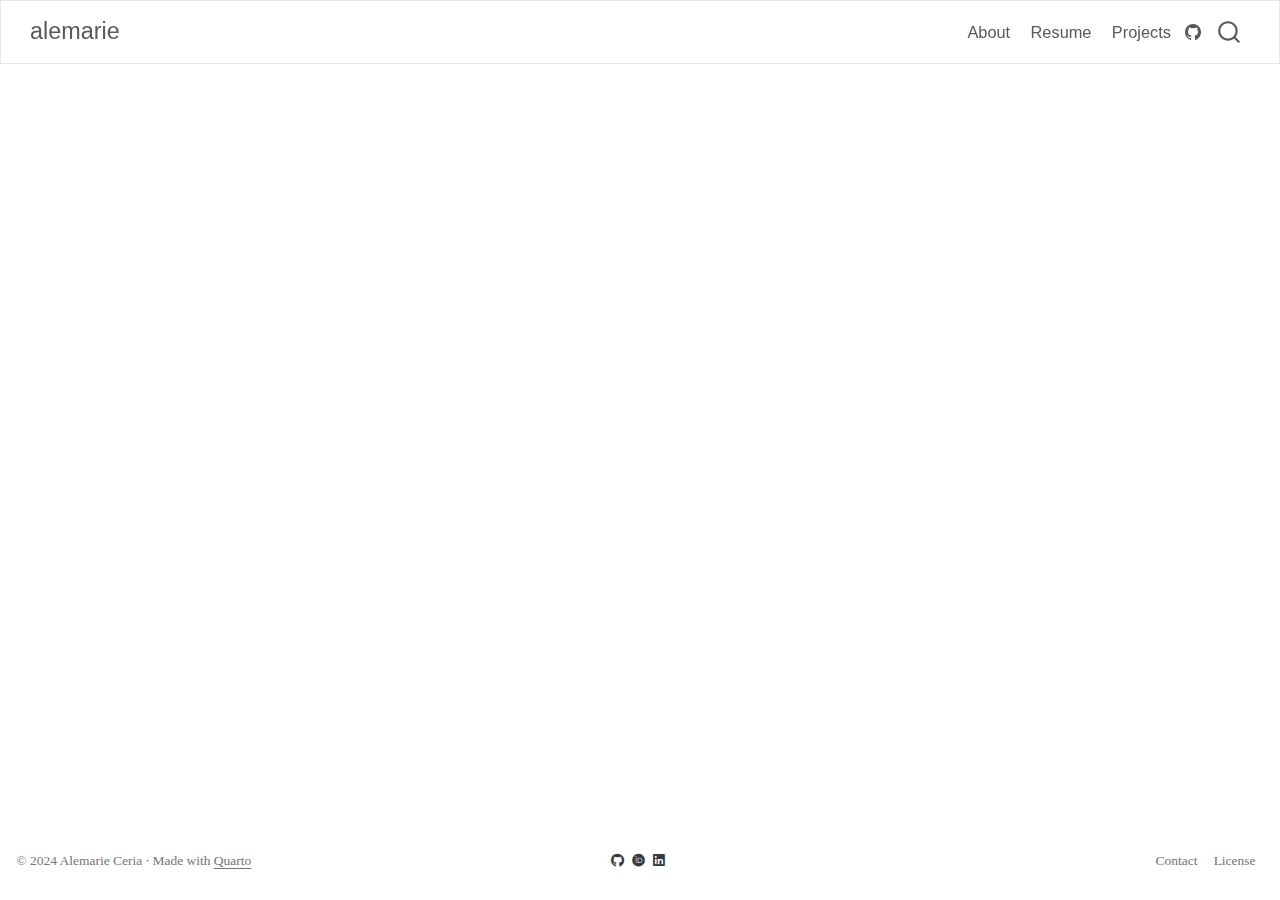
<file: docs/files/blog/index.html>
<!DOCTYPE html>
<html xmlns="http://www.w3.org/1999/xhtml" lang="en" xml:lang="en"><head>

<meta charset="utf-8">
<meta name="generator" content="quarto-1.5.26">

<meta name="viewport" content="width=device-width, initial-scale=1.0, user-scalable=yes">


<title>alemarie – Blog</title>
<style>
code{white-space: pre-wrap;}
span.smallcaps{font-variant: small-caps;}
div.columns{display: flex; gap: min(4vw, 1.5em);}
div.column{flex: auto; overflow-x: auto;}
div.hanging-indent{margin-left: 1.5em; text-indent: -1.5em;}
ul.task-list{list-style: none;}
ul.task-list li input[type="checkbox"] {
  width: 0.8em;
  margin: 0 0.8em 0.2em -1em; /* quarto-specific, see https://github.com/quarto-dev/quarto-cli/issues/4556 */ 
  vertical-align: middle;
}
</style>


<script src="../../site_libs/quarto-nav/quarto-nav.js"></script>
<script src="../../site_libs/quarto-nav/headroom.min.js"></script>
<script src="../../site_libs/clipboard/clipboard.min.js"></script>
<script src="../../site_libs/quarto-search/autocomplete.umd.js"></script>
<script src="../../site_libs/quarto-search/fuse.min.js"></script>
<script src="../../site_libs/quarto-search/quarto-search.js"></script>
<meta name="quarto:offset" content="../../">
<script src="../../site_libs/quarto-html/quarto.js"></script>
<script src="../../site_libs/quarto-html/popper.min.js"></script>
<script src="../../site_libs/quarto-html/tippy.umd.min.js"></script>
<script src="../../site_libs/quarto-html/anchor.min.js"></script>
<link href="../../site_libs/quarto-html/tippy.css" rel="stylesheet">
<link href="../../site_libs/quarto-html/quarto-syntax-highlighting.css" rel="stylesheet" id="quarto-text-highlighting-styles">
<script src="../../site_libs/bootstrap/bootstrap.min.js"></script>
<link href="../../site_libs/bootstrap/bootstrap-icons.css" rel="stylesheet">
<link href="../../site_libs/bootstrap/bootstrap.min.css" rel="stylesheet" id="quarto-bootstrap" data-mode="light">
<link href="../../site_libs/quarto-contrib/fontawesome6-0.1.0/all.css" rel="stylesheet">
<link href="../../site_libs/quarto-contrib/fontawesome6-0.1.0/latex-fontsize.css" rel="stylesheet">
<link href="../../site_libs/quarto-contrib/academicons-1.9.2/all.css" rel="stylesheet">
<link href="../../site_libs/quarto-contrib/academicons-1.9.2/size.css" rel="stylesheet">
<script id="quarto-search-options" type="application/json">{
  "location": "navbar",
  "copy-button": false,
  "collapse-after": 3,
  "panel-placement": "end",
  "type": "overlay",
  "limit": 50,
  "keyboard-shortcut": [
    "f",
    "/",
    "s"
  ],
  "show-item-context": false,
  "language": {
    "search-no-results-text": "No results",
    "search-matching-documents-text": "matching documents",
    "search-copy-link-title": "Copy link to search",
    "search-hide-matches-text": "Hide additional matches",
    "search-more-match-text": "more match in this document",
    "search-more-matches-text": "more matches in this document",
    "search-clear-button-title": "Clear",
    "search-text-placeholder": "",
    "search-detached-cancel-button-title": "Cancel",
    "search-submit-button-title": "Submit",
    "search-label": "Search"
  }
}</script>


</head>

<body class="nav-fixed">

<div id="quarto-search-results"></div>
  <header id="quarto-header" class="headroom fixed-top">
    <nav class="navbar navbar-expand-lg " data-bs-theme="dark">
      <div class="navbar-container container-fluid">
      <div class="navbar-brand-container mx-auto">
    <a class="navbar-brand" href="../../index.html">
    <span class="navbar-title">alemarie</span>
    </a>
  </div>
            <div id="quarto-search" class="" title="Search"></div>
          <button class="navbar-toggler" type="button" data-bs-toggle="collapse" data-bs-target="#navbarCollapse" aria-controls="navbarCollapse" aria-expanded="false" aria-label="Toggle navigation" onclick="if (window.quartoToggleHeadroom) { window.quartoToggleHeadroom(); }">
  <span class="navbar-toggler-icon"></span>
</button>
          <div class="collapse navbar-collapse" id="navbarCollapse">
            <ul class="navbar-nav navbar-nav-scroll ms-auto">
  <li class="nav-item">
    <a class="nav-link" href="../../index.html"> 
<span class="menu-text">About</span></a>
  </li>  
  <li class="nav-item">
    <a class="nav-link" href="../../files/resume.html"> 
<span class="menu-text">Resume</span></a>
  </li>  
  <li class="nav-item">
    <a class="nav-link" href="../../files/projects/index.html"> 
<span class="menu-text">Projects</span></a>
  </li>  
</ul>
          </div> <!-- /navcollapse -->
            <div class="quarto-navbar-tools">
    <a href="https://github.com/alemarieceria/alemarieceria.github.io" title="" class="quarto-navigation-tool px-1" aria-label=""><i class="bi bi-github"></i></a>
</div>
      </div> <!-- /container-fluid -->
    </nav>
</header>
<!-- content -->
<div id="quarto-content" class="quarto-container page-columns page-rows-contents page-layout-full page-navbar">
<!-- sidebar -->
<!-- margin-sidebar -->
    <div id="quarto-margin-sidebar" class="sidebar margin-sidebar zindex-bottom">
        
    </div>
<!-- main -->
<main class="content column-page" id="quarto-document-content">







<a onclick="window.scrollTo(0, 0); return false;" role="button" id="quarto-back-to-top"><i class="bi bi-arrow-up"></i> Back to top</a></main> <!-- /main -->
<script id="quarto-html-after-body" type="application/javascript">
window.document.addEventListener("DOMContentLoaded", function (event) {
  const toggleBodyColorMode = (bsSheetEl) => {
    const mode = bsSheetEl.getAttribute("data-mode");
    const bodyEl = window.document.querySelector("body");
    if (mode === "dark") {
      bodyEl.classList.add("quarto-dark");
      bodyEl.classList.remove("quarto-light");
    } else {
      bodyEl.classList.add("quarto-light");
      bodyEl.classList.remove("quarto-dark");
    }
  }
  const toggleBodyColorPrimary = () => {
    const bsSheetEl = window.document.querySelector("link#quarto-bootstrap");
    if (bsSheetEl) {
      toggleBodyColorMode(bsSheetEl);
    }
  }
  toggleBodyColorPrimary();  
  const icon = "";
  const anchorJS = new window.AnchorJS();
  anchorJS.options = {
    placement: 'right',
    icon: icon
  };
  anchorJS.add('.anchored');
  const isCodeAnnotation = (el) => {
    for (const clz of el.classList) {
      if (clz.startsWith('code-annotation-')) {                     
        return true;
      }
    }
    return false;
  }
  const onCopySuccess = function(e) {
    // button target
    const button = e.trigger;
    // don't keep focus
    button.blur();
    // flash "checked"
    button.classList.add('code-copy-button-checked');
    var currentTitle = button.getAttribute("title");
    button.setAttribute("title", "Copied!");
    let tooltip;
    if (window.bootstrap) {
      button.setAttribute("data-bs-toggle", "tooltip");
      button.setAttribute("data-bs-placement", "left");
      button.setAttribute("data-bs-title", "Copied!");
      tooltip = new bootstrap.Tooltip(button, 
        { trigger: "manual", 
          customClass: "code-copy-button-tooltip",
          offset: [0, -8]});
      tooltip.show();    
    }
    setTimeout(function() {
      if (tooltip) {
        tooltip.hide();
        button.removeAttribute("data-bs-title");
        button.removeAttribute("data-bs-toggle");
        button.removeAttribute("data-bs-placement");
      }
      button.setAttribute("title", currentTitle);
      button.classList.remove('code-copy-button-checked');
    }, 1000);
    // clear code selection
    e.clearSelection();
  }
  const getTextToCopy = function(trigger) {
      const codeEl = trigger.previousElementSibling.cloneNode(true);
      for (const childEl of codeEl.children) {
        if (isCodeAnnotation(childEl)) {
          childEl.remove();
        }
      }
      return codeEl.innerText;
  }
  const clipboard = new window.ClipboardJS('.code-copy-button:not([data-in-quarto-modal])', {
    text: getTextToCopy
  });
  clipboard.on('success', onCopySuccess);
  if (window.document.getElementById('quarto-embedded-source-code-modal')) {
    // For code content inside modals, clipBoardJS needs to be initialized with a container option
    // TODO: Check when it could be a function (https://github.com/zenorocha/clipboard.js/issues/860)
    const clipboardModal = new window.ClipboardJS('.code-copy-button[data-in-quarto-modal]', {
      text: getTextToCopy,
      container: window.document.getElementById('quarto-embedded-source-code-modal')
    });
    clipboardModal.on('success', onCopySuccess);
  }
    var localhostRegex = new RegExp(/^(?:http|https):\/\/localhost\:?[0-9]*\//);
    var mailtoRegex = new RegExp(/^mailto:/);
      var filterRegex = new RegExp("https:\/\/www\.alemarieceria\.github\.io");
    var isInternal = (href) => {
        return filterRegex.test(href) || localhostRegex.test(href) || mailtoRegex.test(href);
    }
    // Inspect non-navigation links and adorn them if external
 	var links = window.document.querySelectorAll('a[href]:not(.nav-link):not(.navbar-brand):not(.toc-action):not(.sidebar-link):not(.sidebar-item-toggle):not(.pagination-link):not(.no-external):not([aria-hidden]):not(.dropdown-item):not(.quarto-navigation-tool):not(.about-link)');
    for (var i=0; i<links.length; i++) {
      const link = links[i];
      if (!isInternal(link.href)) {
        // undo the damage that might have been done by quarto-nav.js in the case of
        // links that we want to consider external
        if (link.dataset.originalHref !== undefined) {
          link.href = link.dataset.originalHref;
        }
          // target, if specified
          link.setAttribute("target", "_blank");
          if (link.getAttribute("rel") === null) {
            link.setAttribute("rel", "noopener");
          }
      }
    }
  function tippyHover(el, contentFn, onTriggerFn, onUntriggerFn) {
    const config = {
      allowHTML: true,
      maxWidth: 500,
      delay: 100,
      arrow: false,
      appendTo: function(el) {
          return el.parentElement;
      },
      interactive: true,
      interactiveBorder: 10,
      theme: 'quarto',
      placement: 'bottom-start',
    };
    if (contentFn) {
      config.content = contentFn;
    }
    if (onTriggerFn) {
      config.onTrigger = onTriggerFn;
    }
    if (onUntriggerFn) {
      config.onUntrigger = onUntriggerFn;
    }
    window.tippy(el, config); 
  }
  const noterefs = window.document.querySelectorAll('a[role="doc-noteref"]');
  for (var i=0; i<noterefs.length; i++) {
    const ref = noterefs[i];
    tippyHover(ref, function() {
      // use id or data attribute instead here
      let href = ref.getAttribute('data-footnote-href') || ref.getAttribute('href');
      try { href = new URL(href).hash; } catch {}
      const id = href.replace(/^#\/?/, "");
      const note = window.document.getElementById(id);
      if (note) {
        return note.innerHTML;
      } else {
        return "";
      }
    });
  }
  const xrefs = window.document.querySelectorAll('a.quarto-xref');
  const processXRef = (id, note) => {
    // Strip column container classes
    const stripColumnClz = (el) => {
      el.classList.remove("page-full", "page-columns");
      if (el.children) {
        for (const child of el.children) {
          stripColumnClz(child);
        }
      }
    }
    stripColumnClz(note)
    if (id === null || id.startsWith('sec-')) {
      // Special case sections, only their first couple elements
      const container = document.createElement("div");
      if (note.children && note.children.length > 2) {
        container.appendChild(note.children[0].cloneNode(true));
        for (let i = 1; i < note.children.length; i++) {
          const child = note.children[i];
          if (child.tagName === "P" && child.innerText === "") {
            continue;
          } else {
            container.appendChild(child.cloneNode(true));
            break;
          }
        }
        if (window.Quarto?.typesetMath) {
          window.Quarto.typesetMath(container);
        }
        return container.innerHTML
      } else {
        if (window.Quarto?.typesetMath) {
          window.Quarto.typesetMath(note);
        }
        return note.innerHTML;
      }
    } else {
      // Remove any anchor links if they are present
      const anchorLink = note.querySelector('a.anchorjs-link');
      if (anchorLink) {
        anchorLink.remove();
      }
      if (window.Quarto?.typesetMath) {
        window.Quarto.typesetMath(note);
      }
      // TODO in 1.5, we should make sure this works without a callout special case
      if (note.classList.contains("callout")) {
        return note.outerHTML;
      } else {
        return note.innerHTML;
      }
    }
  }
  for (var i=0; i<xrefs.length; i++) {
    const xref = xrefs[i];
    tippyHover(xref, undefined, function(instance) {
      instance.disable();
      let url = xref.getAttribute('href');
      let hash = undefined; 
      if (url.startsWith('#')) {
        hash = url;
      } else {
        try { hash = new URL(url).hash; } catch {}
      }
      if (hash) {
        const id = hash.replace(/^#\/?/, "");
        const note = window.document.getElementById(id);
        if (note !== null) {
          try {
            const html = processXRef(id, note.cloneNode(true));
            instance.setContent(html);
          } finally {
            instance.enable();
            instance.show();
          }
        } else {
          // See if we can fetch this
          fetch(url.split('#')[0])
          .then(res => res.text())
          .then(html => {
            const parser = new DOMParser();
            const htmlDoc = parser.parseFromString(html, "text/html");
            const note = htmlDoc.getElementById(id);
            if (note !== null) {
              const html = processXRef(id, note);
              instance.setContent(html);
            } 
          }).finally(() => {
            instance.enable();
            instance.show();
          });
        }
      } else {
        // See if we can fetch a full url (with no hash to target)
        // This is a special case and we should probably do some content thinning / targeting
        fetch(url)
        .then(res => res.text())
        .then(html => {
          const parser = new DOMParser();
          const htmlDoc = parser.parseFromString(html, "text/html");
          const note = htmlDoc.querySelector('main.content');
          if (note !== null) {
            // This should only happen for chapter cross references
            // (since there is no id in the URL)
            // remove the first header
            if (note.children.length > 0 && note.children[0].tagName === "HEADER") {
              note.children[0].remove();
            }
            const html = processXRef(null, note);
            instance.setContent(html);
          } 
        }).finally(() => {
          instance.enable();
          instance.show();
        });
      }
    }, function(instance) {
    });
  }
      let selectedAnnoteEl;
      const selectorForAnnotation = ( cell, annotation) => {
        let cellAttr = 'data-code-cell="' + cell + '"';
        let lineAttr = 'data-code-annotation="' +  annotation + '"';
        const selector = 'span[' + cellAttr + '][' + lineAttr + ']';
        return selector;
      }
      const selectCodeLines = (annoteEl) => {
        const doc = window.document;
        const targetCell = annoteEl.getAttribute("data-target-cell");
        const targetAnnotation = annoteEl.getAttribute("data-target-annotation");
        const annoteSpan = window.document.querySelector(selectorForAnnotation(targetCell, targetAnnotation));
        const lines = annoteSpan.getAttribute("data-code-lines").split(",");
        const lineIds = lines.map((line) => {
          return targetCell + "-" + line;
        })
        let top = null;
        let height = null;
        let parent = null;
        if (lineIds.length > 0) {
            //compute the position of the single el (top and bottom and make a div)
            const el = window.document.getElementById(lineIds[0]);
            top = el.offsetTop;
            height = el.offsetHeight;
            parent = el.parentElement.parentElement;
          if (lineIds.length > 1) {
            const lastEl = window.document.getElementById(lineIds[lineIds.length - 1]);
            const bottom = lastEl.offsetTop + lastEl.offsetHeight;
            height = bottom - top;
          }
          if (top !== null && height !== null && parent !== null) {
            // cook up a div (if necessary) and position it 
            let div = window.document.getElementById("code-annotation-line-highlight");
            if (div === null) {
              div = window.document.createElement("div");
              div.setAttribute("id", "code-annotation-line-highlight");
              div.style.position = 'absolute';
              parent.appendChild(div);
            }
            div.style.top = top - 2 + "px";
            div.style.height = height + 4 + "px";
            div.style.left = 0;
            let gutterDiv = window.document.getElementById("code-annotation-line-highlight-gutter");
            if (gutterDiv === null) {
              gutterDiv = window.document.createElement("div");
              gutterDiv.setAttribute("id", "code-annotation-line-highlight-gutter");
              gutterDiv.style.position = 'absolute';
              const codeCell = window.document.getElementById(targetCell);
              const gutter = codeCell.querySelector('.code-annotation-gutter');
              gutter.appendChild(gutterDiv);
            }
            gutterDiv.style.top = top - 2 + "px";
            gutterDiv.style.height = height + 4 + "px";
          }
          selectedAnnoteEl = annoteEl;
        }
      };
      const unselectCodeLines = () => {
        const elementsIds = ["code-annotation-line-highlight", "code-annotation-line-highlight-gutter"];
        elementsIds.forEach((elId) => {
          const div = window.document.getElementById(elId);
          if (div) {
            div.remove();
          }
        });
        selectedAnnoteEl = undefined;
      };
        // Handle positioning of the toggle
    window.addEventListener(
      "resize",
      throttle(() => {
        elRect = undefined;
        if (selectedAnnoteEl) {
          selectCodeLines(selectedAnnoteEl);
        }
      }, 10)
    );
    function throttle(fn, ms) {
    let throttle = false;
    let timer;
      return (...args) => {
        if(!throttle) { // first call gets through
            fn.apply(this, args);
            throttle = true;
        } else { // all the others get throttled
            if(timer) clearTimeout(timer); // cancel #2
            timer = setTimeout(() => {
              fn.apply(this, args);
              timer = throttle = false;
            }, ms);
        }
      };
    }
      // Attach click handler to the DT
      const annoteDls = window.document.querySelectorAll('dt[data-target-cell]');
      for (const annoteDlNode of annoteDls) {
        annoteDlNode.addEventListener('click', (event) => {
          const clickedEl = event.target;
          if (clickedEl !== selectedAnnoteEl) {
            unselectCodeLines();
            const activeEl = window.document.querySelector('dt[data-target-cell].code-annotation-active');
            if (activeEl) {
              activeEl.classList.remove('code-annotation-active');
            }
            selectCodeLines(clickedEl);
            clickedEl.classList.add('code-annotation-active');
          } else {
            // Unselect the line
            unselectCodeLines();
            clickedEl.classList.remove('code-annotation-active');
          }
        });
      }
  const findCites = (el) => {
    const parentEl = el.parentElement;
    if (parentEl) {
      const cites = parentEl.dataset.cites;
      if (cites) {
        return {
          el,
          cites: cites.split(' ')
        };
      } else {
        return findCites(el.parentElement)
      }
    } else {
      return undefined;
    }
  };
  var bibliorefs = window.document.querySelectorAll('a[role="doc-biblioref"]');
  for (var i=0; i<bibliorefs.length; i++) {
    const ref = bibliorefs[i];
    const citeInfo = findCites(ref);
    if (citeInfo) {
      tippyHover(citeInfo.el, function() {
        var popup = window.document.createElement('div');
        citeInfo.cites.forEach(function(cite) {
          var citeDiv = window.document.createElement('div');
          citeDiv.classList.add('hanging-indent');
          citeDiv.classList.add('csl-entry');
          var biblioDiv = window.document.getElementById('ref-' + cite);
          if (biblioDiv) {
            citeDiv.innerHTML = biblioDiv.innerHTML;
          }
          popup.appendChild(citeDiv);
        });
        return popup.innerHTML;
      });
    }
  }
});
</script>
</div> <!-- /content -->
<footer class="footer">
  <div class="nav-footer">
    <div class="nav-footer-left">
<p>© 2024 Alemarie Ceria ∙ Made with <a href="https://quarto.org">Quarto</a></p>
</div>   
    <div class="nav-footer-center">
<p><a class="link-dark me-1" href="https://github.com/alemarieceria" title="github" target="_blank" rel="noopener"><i class="fa-brands fa-github" aria-label="github"></i></a> <a class="link-dark me-1" href="https://orcid.org/0000-0002-3039-7323" title="orcid" target="_blank" rel="noopener"><i class="ai  ai-orcid"></i></a> <a class="link-dark me-1" href="https://linkedin.com/in/alemarieceria" title="LinkedIn" target="_blank" rel="noopener"><i class="fa-brands fa-linkedin" aria-label="linkedin"></i></a></p>
</div>
    <div class="nav-footer-right">
      <ul class="footer-items list-unstyled">
    <li class="nav-item">
    <a class="nav-link" href="../../contact.html">
<p>Contact</p>
</a>
  </li>  
    <li class="nav-item">
    <a class="nav-link" href="../../license.html">
<p>License</p>
</a>
  </li>  
</ul>
    </div>
  </div>
</footer>




</body></html>
</file>
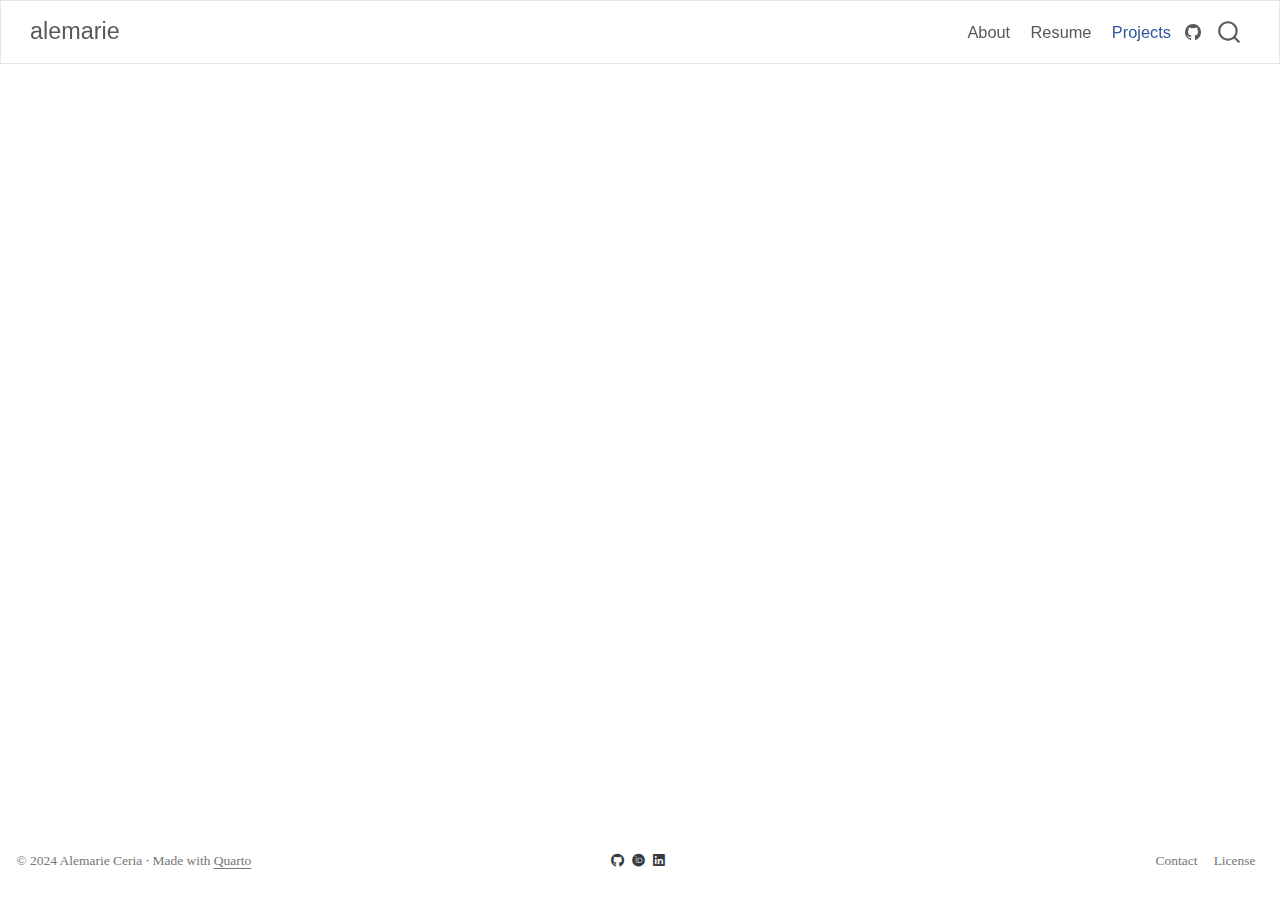
<file: docs/files/projects/index.html>
<!DOCTYPE html>
<html xmlns="http://www.w3.org/1999/xhtml" lang="en" xml:lang="en"><head>

<meta charset="utf-8">
<meta name="generator" content="quarto-1.5.26">

<meta name="viewport" content="width=device-width, initial-scale=1.0, user-scalable=yes">


<title>alemarie – Projects</title>
<style>
code{white-space: pre-wrap;}
span.smallcaps{font-variant: small-caps;}
div.columns{display: flex; gap: min(4vw, 1.5em);}
div.column{flex: auto; overflow-x: auto;}
div.hanging-indent{margin-left: 1.5em; text-indent: -1.5em;}
ul.task-list{list-style: none;}
ul.task-list li input[type="checkbox"] {
  width: 0.8em;
  margin: 0 0.8em 0.2em -1em; /* quarto-specific, see https://github.com/quarto-dev/quarto-cli/issues/4556 */ 
  vertical-align: middle;
}
</style>


<script src="../../site_libs/quarto-nav/quarto-nav.js"></script>
<script src="../../site_libs/quarto-nav/headroom.min.js"></script>
<script src="../../site_libs/clipboard/clipboard.min.js"></script>
<script src="../../site_libs/quarto-search/autocomplete.umd.js"></script>
<script src="../../site_libs/quarto-search/fuse.min.js"></script>
<script src="../../site_libs/quarto-search/quarto-search.js"></script>
<meta name="quarto:offset" content="../../">
<script src="../../site_libs/quarto-html/quarto.js"></script>
<script src="../../site_libs/quarto-html/popper.min.js"></script>
<script src="../../site_libs/quarto-html/tippy.umd.min.js"></script>
<script src="../../site_libs/quarto-html/anchor.min.js"></script>
<link href="../../site_libs/quarto-html/tippy.css" rel="stylesheet">
<link href="../../site_libs/quarto-html/quarto-syntax-highlighting.css" rel="stylesheet" id="quarto-text-highlighting-styles">
<script src="../../site_libs/bootstrap/bootstrap.min.js"></script>
<link href="../../site_libs/bootstrap/bootstrap-icons.css" rel="stylesheet">
<link href="../../site_libs/bootstrap/bootstrap.min.css" rel="stylesheet" id="quarto-bootstrap" data-mode="light">
<link href="../../site_libs/quarto-contrib/fontawesome6-0.1.0/all.css" rel="stylesheet">
<link href="../../site_libs/quarto-contrib/fontawesome6-0.1.0/latex-fontsize.css" rel="stylesheet">
<link href="../../site_libs/quarto-contrib/academicons-1.9.2/all.css" rel="stylesheet">
<link href="../../site_libs/quarto-contrib/academicons-1.9.2/size.css" rel="stylesheet">
<script id="quarto-search-options" type="application/json">{
  "location": "navbar",
  "copy-button": false,
  "collapse-after": 3,
  "panel-placement": "end",
  "type": "overlay",
  "limit": 50,
  "keyboard-shortcut": [
    "f",
    "/",
    "s"
  ],
  "show-item-context": false,
  "language": {
    "search-no-results-text": "No results",
    "search-matching-documents-text": "matching documents",
    "search-copy-link-title": "Copy link to search",
    "search-hide-matches-text": "Hide additional matches",
    "search-more-match-text": "more match in this document",
    "search-more-matches-text": "more matches in this document",
    "search-clear-button-title": "Clear",
    "search-text-placeholder": "",
    "search-detached-cancel-button-title": "Cancel",
    "search-submit-button-title": "Submit",
    "search-label": "Search"
  }
}</script>


</head>

<body class="nav-fixed">

<div id="quarto-search-results"></div>
  <header id="quarto-header" class="headroom fixed-top">
    <nav class="navbar navbar-expand-lg " data-bs-theme="dark">
      <div class="navbar-container container-fluid">
      <div class="navbar-brand-container mx-auto">
    <a class="navbar-brand" href="../../index.html">
    <span class="navbar-title">alemarie</span>
    </a>
  </div>
            <div id="quarto-search" class="" title="Search"></div>
          <button class="navbar-toggler" type="button" data-bs-toggle="collapse" data-bs-target="#navbarCollapse" aria-controls="navbarCollapse" aria-expanded="false" aria-label="Toggle navigation" onclick="if (window.quartoToggleHeadroom) { window.quartoToggleHeadroom(); }">
  <span class="navbar-toggler-icon"></span>
</button>
          <div class="collapse navbar-collapse" id="navbarCollapse">
            <ul class="navbar-nav navbar-nav-scroll ms-auto">
  <li class="nav-item">
    <a class="nav-link" href="../../index.html"> 
<span class="menu-text">About</span></a>
  </li>  
  <li class="nav-item">
    <a class="nav-link" href="../../files/resume.html"> 
<span class="menu-text">Resume</span></a>
  </li>  
  <li class="nav-item">
    <a class="nav-link active" href="../../files/projects/index.html" aria-current="page"> 
<span class="menu-text">Projects</span></a>
  </li>  
</ul>
          </div> <!-- /navcollapse -->
            <div class="quarto-navbar-tools">
    <a href="https://github.com/alemarieceria/alemarieceria.github.io" title="" class="quarto-navigation-tool px-1" aria-label=""><i class="bi bi-github"></i></a>
</div>
      </div> <!-- /container-fluid -->
    </nav>
</header>
<!-- content -->
<div id="quarto-content" class="quarto-container page-columns page-rows-contents page-layout-full page-navbar">
<!-- sidebar -->
<!-- margin-sidebar -->
    <div id="quarto-margin-sidebar" class="sidebar margin-sidebar zindex-bottom">
        
    </div>
<!-- main -->
<main class="content column-page" id="quarto-document-content">







<a onclick="window.scrollTo(0, 0); return false;" role="button" id="quarto-back-to-top"><i class="bi bi-arrow-up"></i> Back to top</a></main> <!-- /main -->
<script id="quarto-html-after-body" type="application/javascript">
window.document.addEventListener("DOMContentLoaded", function (event) {
  const toggleBodyColorMode = (bsSheetEl) => {
    const mode = bsSheetEl.getAttribute("data-mode");
    const bodyEl = window.document.querySelector("body");
    if (mode === "dark") {
      bodyEl.classList.add("quarto-dark");
      bodyEl.classList.remove("quarto-light");
    } else {
      bodyEl.classList.add("quarto-light");
      bodyEl.classList.remove("quarto-dark");
    }
  }
  const toggleBodyColorPrimary = () => {
    const bsSheetEl = window.document.querySelector("link#quarto-bootstrap");
    if (bsSheetEl) {
      toggleBodyColorMode(bsSheetEl);
    }
  }
  toggleBodyColorPrimary();  
  const icon = "";
  const anchorJS = new window.AnchorJS();
  anchorJS.options = {
    placement: 'right',
    icon: icon
  };
  anchorJS.add('.anchored');
  const isCodeAnnotation = (el) => {
    for (const clz of el.classList) {
      if (clz.startsWith('code-annotation-')) {                     
        return true;
      }
    }
    return false;
  }
  const onCopySuccess = function(e) {
    // button target
    const button = e.trigger;
    // don't keep focus
    button.blur();
    // flash "checked"
    button.classList.add('code-copy-button-checked');
    var currentTitle = button.getAttribute("title");
    button.setAttribute("title", "Copied!");
    let tooltip;
    if (window.bootstrap) {
      button.setAttribute("data-bs-toggle", "tooltip");
      button.setAttribute("data-bs-placement", "left");
      button.setAttribute("data-bs-title", "Copied!");
      tooltip = new bootstrap.Tooltip(button, 
        { trigger: "manual", 
          customClass: "code-copy-button-tooltip",
          offset: [0, -8]});
      tooltip.show();    
    }
    setTimeout(function() {
      if (tooltip) {
        tooltip.hide();
        button.removeAttribute("data-bs-title");
        button.removeAttribute("data-bs-toggle");
        button.removeAttribute("data-bs-placement");
      }
      button.setAttribute("title", currentTitle);
      button.classList.remove('code-copy-button-checked');
    }, 1000);
    // clear code selection
    e.clearSelection();
  }
  const getTextToCopy = function(trigger) {
      const codeEl = trigger.previousElementSibling.cloneNode(true);
      for (const childEl of codeEl.children) {
        if (isCodeAnnotation(childEl)) {
          childEl.remove();
        }
      }
      return codeEl.innerText;
  }
  const clipboard = new window.ClipboardJS('.code-copy-button:not([data-in-quarto-modal])', {
    text: getTextToCopy
  });
  clipboard.on('success', onCopySuccess);
  if (window.document.getElementById('quarto-embedded-source-code-modal')) {
    // For code content inside modals, clipBoardJS needs to be initialized with a container option
    // TODO: Check when it could be a function (https://github.com/zenorocha/clipboard.js/issues/860)
    const clipboardModal = new window.ClipboardJS('.code-copy-button[data-in-quarto-modal]', {
      text: getTextToCopy,
      container: window.document.getElementById('quarto-embedded-source-code-modal')
    });
    clipboardModal.on('success', onCopySuccess);
  }
    var localhostRegex = new RegExp(/^(?:http|https):\/\/localhost\:?[0-9]*\//);
    var mailtoRegex = new RegExp(/^mailto:/);
      var filterRegex = new RegExp("https:\/\/www\.alemarieceria\.github\.io");
    var isInternal = (href) => {
        return filterRegex.test(href) || localhostRegex.test(href) || mailtoRegex.test(href);
    }
    // Inspect non-navigation links and adorn them if external
 	var links = window.document.querySelectorAll('a[href]:not(.nav-link):not(.navbar-brand):not(.toc-action):not(.sidebar-link):not(.sidebar-item-toggle):not(.pagination-link):not(.no-external):not([aria-hidden]):not(.dropdown-item):not(.quarto-navigation-tool):not(.about-link)');
    for (var i=0; i<links.length; i++) {
      const link = links[i];
      if (!isInternal(link.href)) {
        // undo the damage that might have been done by quarto-nav.js in the case of
        // links that we want to consider external
        if (link.dataset.originalHref !== undefined) {
          link.href = link.dataset.originalHref;
        }
          // target, if specified
          link.setAttribute("target", "_blank");
          if (link.getAttribute("rel") === null) {
            link.setAttribute("rel", "noopener");
          }
      }
    }
  function tippyHover(el, contentFn, onTriggerFn, onUntriggerFn) {
    const config = {
      allowHTML: true,
      maxWidth: 500,
      delay: 100,
      arrow: false,
      appendTo: function(el) {
          return el.parentElement;
      },
      interactive: true,
      interactiveBorder: 10,
      theme: 'quarto',
      placement: 'bottom-start',
    };
    if (contentFn) {
      config.content = contentFn;
    }
    if (onTriggerFn) {
      config.onTrigger = onTriggerFn;
    }
    if (onUntriggerFn) {
      config.onUntrigger = onUntriggerFn;
    }
    window.tippy(el, config); 
  }
  const noterefs = window.document.querySelectorAll('a[role="doc-noteref"]');
  for (var i=0; i<noterefs.length; i++) {
    const ref = noterefs[i];
    tippyHover(ref, function() {
      // use id or data attribute instead here
      let href = ref.getAttribute('data-footnote-href') || ref.getAttribute('href');
      try { href = new URL(href).hash; } catch {}
      const id = href.replace(/^#\/?/, "");
      const note = window.document.getElementById(id);
      if (note) {
        return note.innerHTML;
      } else {
        return "";
      }
    });
  }
  const xrefs = window.document.querySelectorAll('a.quarto-xref');
  const processXRef = (id, note) => {
    // Strip column container classes
    const stripColumnClz = (el) => {
      el.classList.remove("page-full", "page-columns");
      if (el.children) {
        for (const child of el.children) {
          stripColumnClz(child);
        }
      }
    }
    stripColumnClz(note)
    if (id === null || id.startsWith('sec-')) {
      // Special case sections, only their first couple elements
      const container = document.createElement("div");
      if (note.children && note.children.length > 2) {
        container.appendChild(note.children[0].cloneNode(true));
        for (let i = 1; i < note.children.length; i++) {
          const child = note.children[i];
          if (child.tagName === "P" && child.innerText === "") {
            continue;
          } else {
            container.appendChild(child.cloneNode(true));
            break;
          }
        }
        if (window.Quarto?.typesetMath) {
          window.Quarto.typesetMath(container);
        }
        return container.innerHTML
      } else {
        if (window.Quarto?.typesetMath) {
          window.Quarto.typesetMath(note);
        }
        return note.innerHTML;
      }
    } else {
      // Remove any anchor links if they are present
      const anchorLink = note.querySelector('a.anchorjs-link');
      if (anchorLink) {
        anchorLink.remove();
      }
      if (window.Quarto?.typesetMath) {
        window.Quarto.typesetMath(note);
      }
      // TODO in 1.5, we should make sure this works without a callout special case
      if (note.classList.contains("callout")) {
        return note.outerHTML;
      } else {
        return note.innerHTML;
      }
    }
  }
  for (var i=0; i<xrefs.length; i++) {
    const xref = xrefs[i];
    tippyHover(xref, undefined, function(instance) {
      instance.disable();
      let url = xref.getAttribute('href');
      let hash = undefined; 
      if (url.startsWith('#')) {
        hash = url;
      } else {
        try { hash = new URL(url).hash; } catch {}
      }
      if (hash) {
        const id = hash.replace(/^#\/?/, "");
        const note = window.document.getElementById(id);
        if (note !== null) {
          try {
            const html = processXRef(id, note.cloneNode(true));
            instance.setContent(html);
          } finally {
            instance.enable();
            instance.show();
          }
        } else {
          // See if we can fetch this
          fetch(url.split('#')[0])
          .then(res => res.text())
          .then(html => {
            const parser = new DOMParser();
            const htmlDoc = parser.parseFromString(html, "text/html");
            const note = htmlDoc.getElementById(id);
            if (note !== null) {
              const html = processXRef(id, note);
              instance.setContent(html);
            } 
          }).finally(() => {
            instance.enable();
            instance.show();
          });
        }
      } else {
        // See if we can fetch a full url (with no hash to target)
        // This is a special case and we should probably do some content thinning / targeting
        fetch(url)
        .then(res => res.text())
        .then(html => {
          const parser = new DOMParser();
          const htmlDoc = parser.parseFromString(html, "text/html");
          const note = htmlDoc.querySelector('main.content');
          if (note !== null) {
            // This should only happen for chapter cross references
            // (since there is no id in the URL)
            // remove the first header
            if (note.children.length > 0 && note.children[0].tagName === "HEADER") {
              note.children[0].remove();
            }
            const html = processXRef(null, note);
            instance.setContent(html);
          } 
        }).finally(() => {
          instance.enable();
          instance.show();
        });
      }
    }, function(instance) {
    });
  }
      let selectedAnnoteEl;
      const selectorForAnnotation = ( cell, annotation) => {
        let cellAttr = 'data-code-cell="' + cell + '"';
        let lineAttr = 'data-code-annotation="' +  annotation + '"';
        const selector = 'span[' + cellAttr + '][' + lineAttr + ']';
        return selector;
      }
      const selectCodeLines = (annoteEl) => {
        const doc = window.document;
        const targetCell = annoteEl.getAttribute("data-target-cell");
        const targetAnnotation = annoteEl.getAttribute("data-target-annotation");
        const annoteSpan = window.document.querySelector(selectorForAnnotation(targetCell, targetAnnotation));
        const lines = annoteSpan.getAttribute("data-code-lines").split(",");
        const lineIds = lines.map((line) => {
          return targetCell + "-" + line;
        })
        let top = null;
        let height = null;
        let parent = null;
        if (lineIds.length > 0) {
            //compute the position of the single el (top and bottom and make a div)
            const el = window.document.getElementById(lineIds[0]);
            top = el.offsetTop;
            height = el.offsetHeight;
            parent = el.parentElement.parentElement;
          if (lineIds.length > 1) {
            const lastEl = window.document.getElementById(lineIds[lineIds.length - 1]);
            const bottom = lastEl.offsetTop + lastEl.offsetHeight;
            height = bottom - top;
          }
          if (top !== null && height !== null && parent !== null) {
            // cook up a div (if necessary) and position it 
            let div = window.document.getElementById("code-annotation-line-highlight");
            if (div === null) {
              div = window.document.createElement("div");
              div.setAttribute("id", "code-annotation-line-highlight");
              div.style.position = 'absolute';
              parent.appendChild(div);
            }
            div.style.top = top - 2 + "px";
            div.style.height = height + 4 + "px";
            div.style.left = 0;
            let gutterDiv = window.document.getElementById("code-annotation-line-highlight-gutter");
            if (gutterDiv === null) {
              gutterDiv = window.document.createElement("div");
              gutterDiv.setAttribute("id", "code-annotation-line-highlight-gutter");
              gutterDiv.style.position = 'absolute';
              const codeCell = window.document.getElementById(targetCell);
              const gutter = codeCell.querySelector('.code-annotation-gutter');
              gutter.appendChild(gutterDiv);
            }
            gutterDiv.style.top = top - 2 + "px";
            gutterDiv.style.height = height + 4 + "px";
          }
          selectedAnnoteEl = annoteEl;
        }
      };
      const unselectCodeLines = () => {
        const elementsIds = ["code-annotation-line-highlight", "code-annotation-line-highlight-gutter"];
        elementsIds.forEach((elId) => {
          const div = window.document.getElementById(elId);
          if (div) {
            div.remove();
          }
        });
        selectedAnnoteEl = undefined;
      };
        // Handle positioning of the toggle
    window.addEventListener(
      "resize",
      throttle(() => {
        elRect = undefined;
        if (selectedAnnoteEl) {
          selectCodeLines(selectedAnnoteEl);
        }
      }, 10)
    );
    function throttle(fn, ms) {
    let throttle = false;
    let timer;
      return (...args) => {
        if(!throttle) { // first call gets through
            fn.apply(this, args);
            throttle = true;
        } else { // all the others get throttled
            if(timer) clearTimeout(timer); // cancel #2
            timer = setTimeout(() => {
              fn.apply(this, args);
              timer = throttle = false;
            }, ms);
        }
      };
    }
      // Attach click handler to the DT
      const annoteDls = window.document.querySelectorAll('dt[data-target-cell]');
      for (const annoteDlNode of annoteDls) {
        annoteDlNode.addEventListener('click', (event) => {
          const clickedEl = event.target;
          if (clickedEl !== selectedAnnoteEl) {
            unselectCodeLines();
            const activeEl = window.document.querySelector('dt[data-target-cell].code-annotation-active');
            if (activeEl) {
              activeEl.classList.remove('code-annotation-active');
            }
            selectCodeLines(clickedEl);
            clickedEl.classList.add('code-annotation-active');
          } else {
            // Unselect the line
            unselectCodeLines();
            clickedEl.classList.remove('code-annotation-active');
          }
        });
      }
  const findCites = (el) => {
    const parentEl = el.parentElement;
    if (parentEl) {
      const cites = parentEl.dataset.cites;
      if (cites) {
        return {
          el,
          cites: cites.split(' ')
        };
      } else {
        return findCites(el.parentElement)
      }
    } else {
      return undefined;
    }
  };
  var bibliorefs = window.document.querySelectorAll('a[role="doc-biblioref"]');
  for (var i=0; i<bibliorefs.length; i++) {
    const ref = bibliorefs[i];
    const citeInfo = findCites(ref);
    if (citeInfo) {
      tippyHover(citeInfo.el, function() {
        var popup = window.document.createElement('div');
        citeInfo.cites.forEach(function(cite) {
          var citeDiv = window.document.createElement('div');
          citeDiv.classList.add('hanging-indent');
          citeDiv.classList.add('csl-entry');
          var biblioDiv = window.document.getElementById('ref-' + cite);
          if (biblioDiv) {
            citeDiv.innerHTML = biblioDiv.innerHTML;
          }
          popup.appendChild(citeDiv);
        });
        return popup.innerHTML;
      });
    }
  }
});
</script>
</div> <!-- /content -->
<footer class="footer">
  <div class="nav-footer">
    <div class="nav-footer-left">
<p>© 2024 Alemarie Ceria ∙ Made with <a href="https://quarto.org">Quarto</a></p>
</div>   
    <div class="nav-footer-center">
<p><a class="link-dark me-1" href="https://github.com/alemarieceria" title="github" target="_blank" rel="noopener"><i class="fa-brands fa-github" aria-label="github"></i></a> <a class="link-dark me-1" href="https://orcid.org/0000-0002-3039-7323" title="orcid" target="_blank" rel="noopener"><i class="ai  ai-orcid"></i></a> <a class="link-dark me-1" href="https://linkedin.com/in/alemarieceria" title="LinkedIn" target="_blank" rel="noopener"><i class="fa-brands fa-linkedin" aria-label="linkedin"></i></a></p>
</div>
    <div class="nav-footer-right">
      <ul class="footer-items list-unstyled">
    <li class="nav-item">
    <a class="nav-link" href="../../contact.html">
<p>Contact</p>
</a>
  </li>  
    <li class="nav-item">
    <a class="nav-link" href="../../license.html">
<p>License</p>
</a>
  </li>  
</ul>
    </div>
  </div>
</footer>




</body></html>
</file>
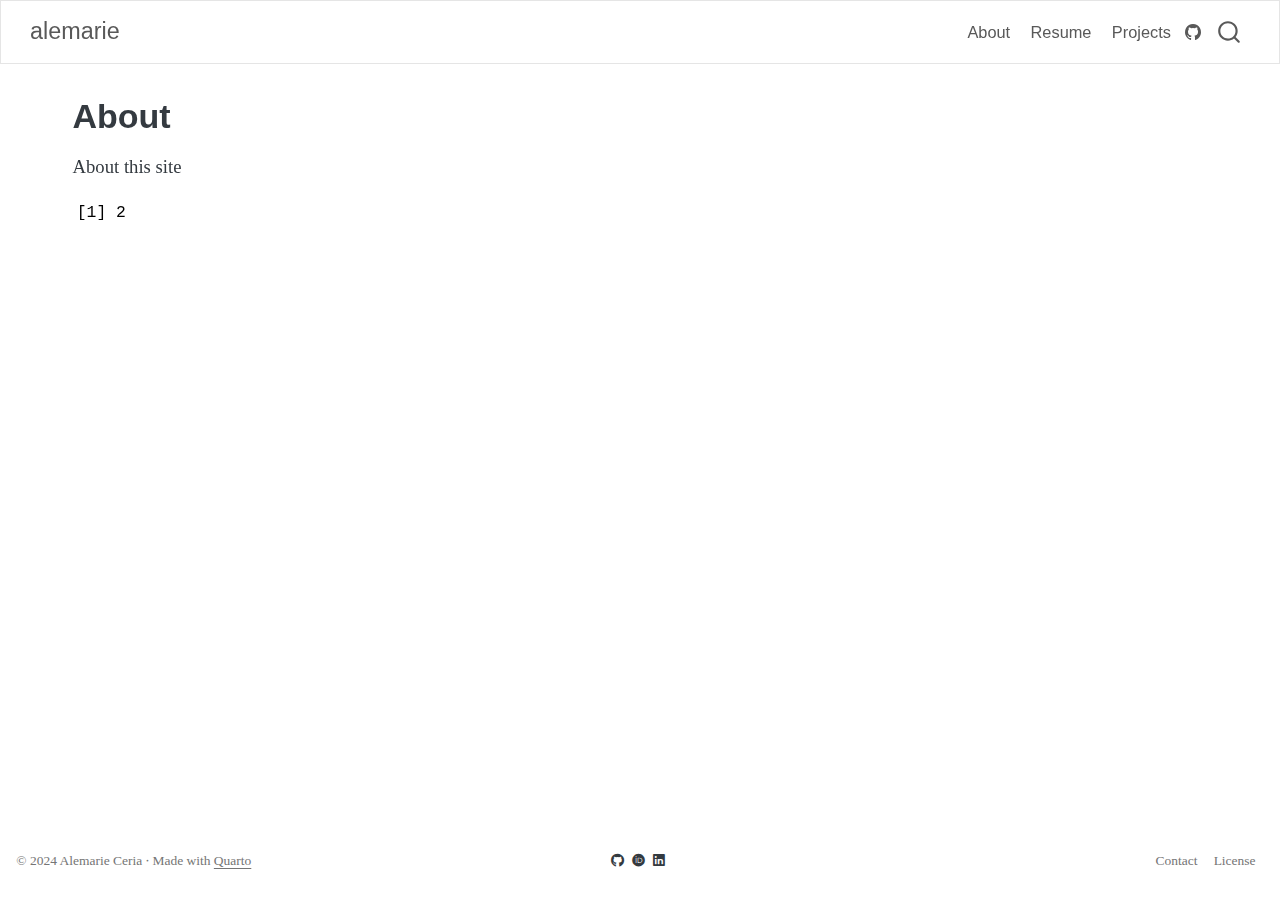
<file: docs/about.html>
<!DOCTYPE html>
<html xmlns="http://www.w3.org/1999/xhtml" lang="en" xml:lang="en"><head>

<meta charset="utf-8">
<meta name="generator" content="quarto-1.5.26">

<meta name="viewport" content="width=device-width, initial-scale=1.0, user-scalable=yes">


<title>alemarie – About</title>
<style>
code{white-space: pre-wrap;}
span.smallcaps{font-variant: small-caps;}
div.columns{display: flex; gap: min(4vw, 1.5em);}
div.column{flex: auto; overflow-x: auto;}
div.hanging-indent{margin-left: 1.5em; text-indent: -1.5em;}
ul.task-list{list-style: none;}
ul.task-list li input[type="checkbox"] {
  width: 0.8em;
  margin: 0 0.8em 0.2em -1em; /* quarto-specific, see https://github.com/quarto-dev/quarto-cli/issues/4556 */ 
  vertical-align: middle;
}
</style>


<script src="site_libs/quarto-nav/quarto-nav.js"></script>
<script src="site_libs/quarto-nav/headroom.min.js"></script>
<script src="site_libs/clipboard/clipboard.min.js"></script>
<script src="site_libs/quarto-search/autocomplete.umd.js"></script>
<script src="site_libs/quarto-search/fuse.min.js"></script>
<script src="site_libs/quarto-search/quarto-search.js"></script>
<meta name="quarto:offset" content="./">
<script src="site_libs/quarto-html/quarto.js"></script>
<script src="site_libs/quarto-html/popper.min.js"></script>
<script src="site_libs/quarto-html/tippy.umd.min.js"></script>
<script src="site_libs/quarto-html/anchor.min.js"></script>
<link href="site_libs/quarto-html/tippy.css" rel="stylesheet">
<link href="site_libs/quarto-html/quarto-syntax-highlighting.css" rel="stylesheet" id="quarto-text-highlighting-styles">
<script src="site_libs/bootstrap/bootstrap.min.js"></script>
<link href="site_libs/bootstrap/bootstrap-icons.css" rel="stylesheet">
<link href="site_libs/bootstrap/bootstrap.min.css" rel="stylesheet" id="quarto-bootstrap" data-mode="light">
<link href="site_libs/quarto-contrib/fontawesome6-0.1.0/all.css" rel="stylesheet">
<link href="site_libs/quarto-contrib/fontawesome6-0.1.0/latex-fontsize.css" rel="stylesheet">
<link href="site_libs/quarto-contrib/academicons-1.9.2/all.css" rel="stylesheet">
<link href="site_libs/quarto-contrib/academicons-1.9.2/size.css" rel="stylesheet">
<script id="quarto-search-options" type="application/json">{
  "location": "navbar",
  "copy-button": false,
  "collapse-after": 3,
  "panel-placement": "end",
  "type": "overlay",
  "limit": 50,
  "keyboard-shortcut": [
    "f",
    "/",
    "s"
  ],
  "show-item-context": false,
  "language": {
    "search-no-results-text": "No results",
    "search-matching-documents-text": "matching documents",
    "search-copy-link-title": "Copy link to search",
    "search-hide-matches-text": "Hide additional matches",
    "search-more-match-text": "more match in this document",
    "search-more-matches-text": "more matches in this document",
    "search-clear-button-title": "Clear",
    "search-text-placeholder": "",
    "search-detached-cancel-button-title": "Cancel",
    "search-submit-button-title": "Submit",
    "search-label": "Search"
  }
}</script>


</head>

<body class="nav-fixed">

<div id="quarto-search-results"></div>
  <header id="quarto-header" class="headroom fixed-top">
    <nav class="navbar navbar-expand-lg " data-bs-theme="dark">
      <div class="navbar-container container-fluid">
      <div class="navbar-brand-container mx-auto">
    <a class="navbar-brand" href="./index.html">
    <span class="navbar-title">alemarie</span>
    </a>
  </div>
            <div id="quarto-search" class="" title="Search"></div>
          <button class="navbar-toggler" type="button" data-bs-toggle="collapse" data-bs-target="#navbarCollapse" aria-controls="navbarCollapse" aria-expanded="false" aria-label="Toggle navigation" onclick="if (window.quartoToggleHeadroom) { window.quartoToggleHeadroom(); }">
  <span class="navbar-toggler-icon"></span>
</button>
          <div class="collapse navbar-collapse" id="navbarCollapse">
            <ul class="navbar-nav navbar-nav-scroll ms-auto">
  <li class="nav-item">
    <a class="nav-link" href="./index.html"> 
<span class="menu-text">About</span></a>
  </li>  
  <li class="nav-item">
    <a class="nav-link" href="./files/resume.html"> 
<span class="menu-text">Resume</span></a>
  </li>  
  <li class="nav-item">
    <a class="nav-link" href="./files/projects/index.html"> 
<span class="menu-text">Projects</span></a>
  </li>  
</ul>
          </div> <!-- /navcollapse -->
            <div class="quarto-navbar-tools">
    <a href="https://github.com/alemarieceria/alemarieceria.github.io" title="" class="quarto-navigation-tool px-1" aria-label=""><i class="bi bi-github"></i></a>
</div>
      </div> <!-- /container-fluid -->
    </nav>
</header>
<!-- content -->
<div id="quarto-content" class="quarto-container page-columns page-rows-contents page-layout-full page-navbar">
<!-- sidebar -->
<!-- margin-sidebar -->
    <div id="quarto-margin-sidebar" class="sidebar margin-sidebar zindex-bottom">
        
    </div>
<!-- main -->
<main class="content column-page" id="quarto-document-content">

<header id="title-block-header" class="quarto-title-block default">
<div class="quarto-title">
<h1 class="title">About</h1>
</div>



<div class="quarto-title-meta column-page">

    
  
    
  </div>
  


</header>


<p>About this site</p>
<div class="cell">
<div class="cell-output cell-output-stdout">
<pre><code>[1] 2</code></pre>
</div>
</div>



<a onclick="window.scrollTo(0, 0); return false;" role="button" id="quarto-back-to-top"><i class="bi bi-arrow-up"></i> Back to top</a></main> <!-- /main -->
<script id="quarto-html-after-body" type="application/javascript">
window.document.addEventListener("DOMContentLoaded", function (event) {
  const toggleBodyColorMode = (bsSheetEl) => {
    const mode = bsSheetEl.getAttribute("data-mode");
    const bodyEl = window.document.querySelector("body");
    if (mode === "dark") {
      bodyEl.classList.add("quarto-dark");
      bodyEl.classList.remove("quarto-light");
    } else {
      bodyEl.classList.add("quarto-light");
      bodyEl.classList.remove("quarto-dark");
    }
  }
  const toggleBodyColorPrimary = () => {
    const bsSheetEl = window.document.querySelector("link#quarto-bootstrap");
    if (bsSheetEl) {
      toggleBodyColorMode(bsSheetEl);
    }
  }
  toggleBodyColorPrimary();  
  const icon = "";
  const anchorJS = new window.AnchorJS();
  anchorJS.options = {
    placement: 'right',
    icon: icon
  };
  anchorJS.add('.anchored');
  const isCodeAnnotation = (el) => {
    for (const clz of el.classList) {
      if (clz.startsWith('code-annotation-')) {                     
        return true;
      }
    }
    return false;
  }
  const onCopySuccess = function(e) {
    // button target
    const button = e.trigger;
    // don't keep focus
    button.blur();
    // flash "checked"
    button.classList.add('code-copy-button-checked');
    var currentTitle = button.getAttribute("title");
    button.setAttribute("title", "Copied!");
    let tooltip;
    if (window.bootstrap) {
      button.setAttribute("data-bs-toggle", "tooltip");
      button.setAttribute("data-bs-placement", "left");
      button.setAttribute("data-bs-title", "Copied!");
      tooltip = new bootstrap.Tooltip(button, 
        { trigger: "manual", 
          customClass: "code-copy-button-tooltip",
          offset: [0, -8]});
      tooltip.show();    
    }
    setTimeout(function() {
      if (tooltip) {
        tooltip.hide();
        button.removeAttribute("data-bs-title");
        button.removeAttribute("data-bs-toggle");
        button.removeAttribute("data-bs-placement");
      }
      button.setAttribute("title", currentTitle);
      button.classList.remove('code-copy-button-checked');
    }, 1000);
    // clear code selection
    e.clearSelection();
  }
  const getTextToCopy = function(trigger) {
      const codeEl = trigger.previousElementSibling.cloneNode(true);
      for (const childEl of codeEl.children) {
        if (isCodeAnnotation(childEl)) {
          childEl.remove();
        }
      }
      return codeEl.innerText;
  }
  const clipboard = new window.ClipboardJS('.code-copy-button:not([data-in-quarto-modal])', {
    text: getTextToCopy
  });
  clipboard.on('success', onCopySuccess);
  if (window.document.getElementById('quarto-embedded-source-code-modal')) {
    // For code content inside modals, clipBoardJS needs to be initialized with a container option
    // TODO: Check when it could be a function (https://github.com/zenorocha/clipboard.js/issues/860)
    const clipboardModal = new window.ClipboardJS('.code-copy-button[data-in-quarto-modal]', {
      text: getTextToCopy,
      container: window.document.getElementById('quarto-embedded-source-code-modal')
    });
    clipboardModal.on('success', onCopySuccess);
  }
    var localhostRegex = new RegExp(/^(?:http|https):\/\/localhost\:?[0-9]*\//);
    var mailtoRegex = new RegExp(/^mailto:/);
      var filterRegex = new RegExp("https:\/\/www\.alemarieceria\.github\.io");
    var isInternal = (href) => {
        return filterRegex.test(href) || localhostRegex.test(href) || mailtoRegex.test(href);
    }
    // Inspect non-navigation links and adorn them if external
 	var links = window.document.querySelectorAll('a[href]:not(.nav-link):not(.navbar-brand):not(.toc-action):not(.sidebar-link):not(.sidebar-item-toggle):not(.pagination-link):not(.no-external):not([aria-hidden]):not(.dropdown-item):not(.quarto-navigation-tool):not(.about-link)');
    for (var i=0; i<links.length; i++) {
      const link = links[i];
      if (!isInternal(link.href)) {
        // undo the damage that might have been done by quarto-nav.js in the case of
        // links that we want to consider external
        if (link.dataset.originalHref !== undefined) {
          link.href = link.dataset.originalHref;
        }
          // target, if specified
          link.setAttribute("target", "_blank");
          if (link.getAttribute("rel") === null) {
            link.setAttribute("rel", "noopener");
          }
      }
    }
  function tippyHover(el, contentFn, onTriggerFn, onUntriggerFn) {
    const config = {
      allowHTML: true,
      maxWidth: 500,
      delay: 100,
      arrow: false,
      appendTo: function(el) {
          return el.parentElement;
      },
      interactive: true,
      interactiveBorder: 10,
      theme: 'quarto',
      placement: 'bottom-start',
    };
    if (contentFn) {
      config.content = contentFn;
    }
    if (onTriggerFn) {
      config.onTrigger = onTriggerFn;
    }
    if (onUntriggerFn) {
      config.onUntrigger = onUntriggerFn;
    }
    window.tippy(el, config); 
  }
  const noterefs = window.document.querySelectorAll('a[role="doc-noteref"]');
  for (var i=0; i<noterefs.length; i++) {
    const ref = noterefs[i];
    tippyHover(ref, function() {
      // use id or data attribute instead here
      let href = ref.getAttribute('data-footnote-href') || ref.getAttribute('href');
      try { href = new URL(href).hash; } catch {}
      const id = href.replace(/^#\/?/, "");
      const note = window.document.getElementById(id);
      if (note) {
        return note.innerHTML;
      } else {
        return "";
      }
    });
  }
  const xrefs = window.document.querySelectorAll('a.quarto-xref');
  const processXRef = (id, note) => {
    // Strip column container classes
    const stripColumnClz = (el) => {
      el.classList.remove("page-full", "page-columns");
      if (el.children) {
        for (const child of el.children) {
          stripColumnClz(child);
        }
      }
    }
    stripColumnClz(note)
    if (id === null || id.startsWith('sec-')) {
      // Special case sections, only their first couple elements
      const container = document.createElement("div");
      if (note.children && note.children.length > 2) {
        container.appendChild(note.children[0].cloneNode(true));
        for (let i = 1; i < note.children.length; i++) {
          const child = note.children[i];
          if (child.tagName === "P" && child.innerText === "") {
            continue;
          } else {
            container.appendChild(child.cloneNode(true));
            break;
          }
        }
        if (window.Quarto?.typesetMath) {
          window.Quarto.typesetMath(container);
        }
        return container.innerHTML
      } else {
        if (window.Quarto?.typesetMath) {
          window.Quarto.typesetMath(note);
        }
        return note.innerHTML;
      }
    } else {
      // Remove any anchor links if they are present
      const anchorLink = note.querySelector('a.anchorjs-link');
      if (anchorLink) {
        anchorLink.remove();
      }
      if (window.Quarto?.typesetMath) {
        window.Quarto.typesetMath(note);
      }
      // TODO in 1.5, we should make sure this works without a callout special case
      if (note.classList.contains("callout")) {
        return note.outerHTML;
      } else {
        return note.innerHTML;
      }
    }
  }
  for (var i=0; i<xrefs.length; i++) {
    const xref = xrefs[i];
    tippyHover(xref, undefined, function(instance) {
      instance.disable();
      let url = xref.getAttribute('href');
      let hash = undefined; 
      if (url.startsWith('#')) {
        hash = url;
      } else {
        try { hash = new URL(url).hash; } catch {}
      }
      if (hash) {
        const id = hash.replace(/^#\/?/, "");
        const note = window.document.getElementById(id);
        if (note !== null) {
          try {
            const html = processXRef(id, note.cloneNode(true));
            instance.setContent(html);
          } finally {
            instance.enable();
            instance.show();
          }
        } else {
          // See if we can fetch this
          fetch(url.split('#')[0])
          .then(res => res.text())
          .then(html => {
            const parser = new DOMParser();
            const htmlDoc = parser.parseFromString(html, "text/html");
            const note = htmlDoc.getElementById(id);
            if (note !== null) {
              const html = processXRef(id, note);
              instance.setContent(html);
            } 
          }).finally(() => {
            instance.enable();
            instance.show();
          });
        }
      } else {
        // See if we can fetch a full url (with no hash to target)
        // This is a special case and we should probably do some content thinning / targeting
        fetch(url)
        .then(res => res.text())
        .then(html => {
          const parser = new DOMParser();
          const htmlDoc = parser.parseFromString(html, "text/html");
          const note = htmlDoc.querySelector('main.content');
          if (note !== null) {
            // This should only happen for chapter cross references
            // (since there is no id in the URL)
            // remove the first header
            if (note.children.length > 0 && note.children[0].tagName === "HEADER") {
              note.children[0].remove();
            }
            const html = processXRef(null, note);
            instance.setContent(html);
          } 
        }).finally(() => {
          instance.enable();
          instance.show();
        });
      }
    }, function(instance) {
    });
  }
      let selectedAnnoteEl;
      const selectorForAnnotation = ( cell, annotation) => {
        let cellAttr = 'data-code-cell="' + cell + '"';
        let lineAttr = 'data-code-annotation="' +  annotation + '"';
        const selector = 'span[' + cellAttr + '][' + lineAttr + ']';
        return selector;
      }
      const selectCodeLines = (annoteEl) => {
        const doc = window.document;
        const targetCell = annoteEl.getAttribute("data-target-cell");
        const targetAnnotation = annoteEl.getAttribute("data-target-annotation");
        const annoteSpan = window.document.querySelector(selectorForAnnotation(targetCell, targetAnnotation));
        const lines = annoteSpan.getAttribute("data-code-lines").split(",");
        const lineIds = lines.map((line) => {
          return targetCell + "-" + line;
        })
        let top = null;
        let height = null;
        let parent = null;
        if (lineIds.length > 0) {
            //compute the position of the single el (top and bottom and make a div)
            const el = window.document.getElementById(lineIds[0]);
            top = el.offsetTop;
            height = el.offsetHeight;
            parent = el.parentElement.parentElement;
          if (lineIds.length > 1) {
            const lastEl = window.document.getElementById(lineIds[lineIds.length - 1]);
            const bottom = lastEl.offsetTop + lastEl.offsetHeight;
            height = bottom - top;
          }
          if (top !== null && height !== null && parent !== null) {
            // cook up a div (if necessary) and position it 
            let div = window.document.getElementById("code-annotation-line-highlight");
            if (div === null) {
              div = window.document.createElement("div");
              div.setAttribute("id", "code-annotation-line-highlight");
              div.style.position = 'absolute';
              parent.appendChild(div);
            }
            div.style.top = top - 2 + "px";
            div.style.height = height + 4 + "px";
            div.style.left = 0;
            let gutterDiv = window.document.getElementById("code-annotation-line-highlight-gutter");
            if (gutterDiv === null) {
              gutterDiv = window.document.createElement("div");
              gutterDiv.setAttribute("id", "code-annotation-line-highlight-gutter");
              gutterDiv.style.position = 'absolute';
              const codeCell = window.document.getElementById(targetCell);
              const gutter = codeCell.querySelector('.code-annotation-gutter');
              gutter.appendChild(gutterDiv);
            }
            gutterDiv.style.top = top - 2 + "px";
            gutterDiv.style.height = height + 4 + "px";
          }
          selectedAnnoteEl = annoteEl;
        }
      };
      const unselectCodeLines = () => {
        const elementsIds = ["code-annotation-line-highlight", "code-annotation-line-highlight-gutter"];
        elementsIds.forEach((elId) => {
          const div = window.document.getElementById(elId);
          if (div) {
            div.remove();
          }
        });
        selectedAnnoteEl = undefined;
      };
        // Handle positioning of the toggle
    window.addEventListener(
      "resize",
      throttle(() => {
        elRect = undefined;
        if (selectedAnnoteEl) {
          selectCodeLines(selectedAnnoteEl);
        }
      }, 10)
    );
    function throttle(fn, ms) {
    let throttle = false;
    let timer;
      return (...args) => {
        if(!throttle) { // first call gets through
            fn.apply(this, args);
            throttle = true;
        } else { // all the others get throttled
            if(timer) clearTimeout(timer); // cancel #2
            timer = setTimeout(() => {
              fn.apply(this, args);
              timer = throttle = false;
            }, ms);
        }
      };
    }
      // Attach click handler to the DT
      const annoteDls = window.document.querySelectorAll('dt[data-target-cell]');
      for (const annoteDlNode of annoteDls) {
        annoteDlNode.addEventListener('click', (event) => {
          const clickedEl = event.target;
          if (clickedEl !== selectedAnnoteEl) {
            unselectCodeLines();
            const activeEl = window.document.querySelector('dt[data-target-cell].code-annotation-active');
            if (activeEl) {
              activeEl.classList.remove('code-annotation-active');
            }
            selectCodeLines(clickedEl);
            clickedEl.classList.add('code-annotation-active');
          } else {
            // Unselect the line
            unselectCodeLines();
            clickedEl.classList.remove('code-annotation-active');
          }
        });
      }
  const findCites = (el) => {
    const parentEl = el.parentElement;
    if (parentEl) {
      const cites = parentEl.dataset.cites;
      if (cites) {
        return {
          el,
          cites: cites.split(' ')
        };
      } else {
        return findCites(el.parentElement)
      }
    } else {
      return undefined;
    }
  };
  var bibliorefs = window.document.querySelectorAll('a[role="doc-biblioref"]');
  for (var i=0; i<bibliorefs.length; i++) {
    const ref = bibliorefs[i];
    const citeInfo = findCites(ref);
    if (citeInfo) {
      tippyHover(citeInfo.el, function() {
        var popup = window.document.createElement('div');
        citeInfo.cites.forEach(function(cite) {
          var citeDiv = window.document.createElement('div');
          citeDiv.classList.add('hanging-indent');
          citeDiv.classList.add('csl-entry');
          var biblioDiv = window.document.getElementById('ref-' + cite);
          if (biblioDiv) {
            citeDiv.innerHTML = biblioDiv.innerHTML;
          }
          popup.appendChild(citeDiv);
        });
        return popup.innerHTML;
      });
    }
  }
});
</script>
</div> <!-- /content -->
<footer class="footer">
  <div class="nav-footer">
    <div class="nav-footer-left">
<p>© 2024 Alemarie Ceria ∙ Made with <a href="https://quarto.org">Quarto</a></p>
</div>   
    <div class="nav-footer-center">
<p><a class="link-dark me-1" href="https://github.com/alemarieceria" title="github" target="_blank" rel="noopener"><i class="fa-brands fa-github" aria-label="github"></i></a> <a class="link-dark me-1" href="https://orcid.org/0000-0002-3039-7323" title="orcid" target="_blank" rel="noopener"><i class="ai  ai-orcid"></i></a> <a class="link-dark me-1" href="https://linkedin.com/in/alemarieceria" title="LinkedIn" target="_blank" rel="noopener"><i class="fa-brands fa-linkedin" aria-label="linkedin"></i></a></p>
</div>
    <div class="nav-footer-right">
      <ul class="footer-items list-unstyled">
    <li class="nav-item">
    <a class="nav-link" href="./contact.html">
<p>Contact</p>
</a>
  </li>  
    <li class="nav-item">
    <a class="nav-link" href="./license.html">
<p>License</p>
</a>
  </li>  
</ul>
    </div>
  </div>
</footer>




</body></html>
</file>
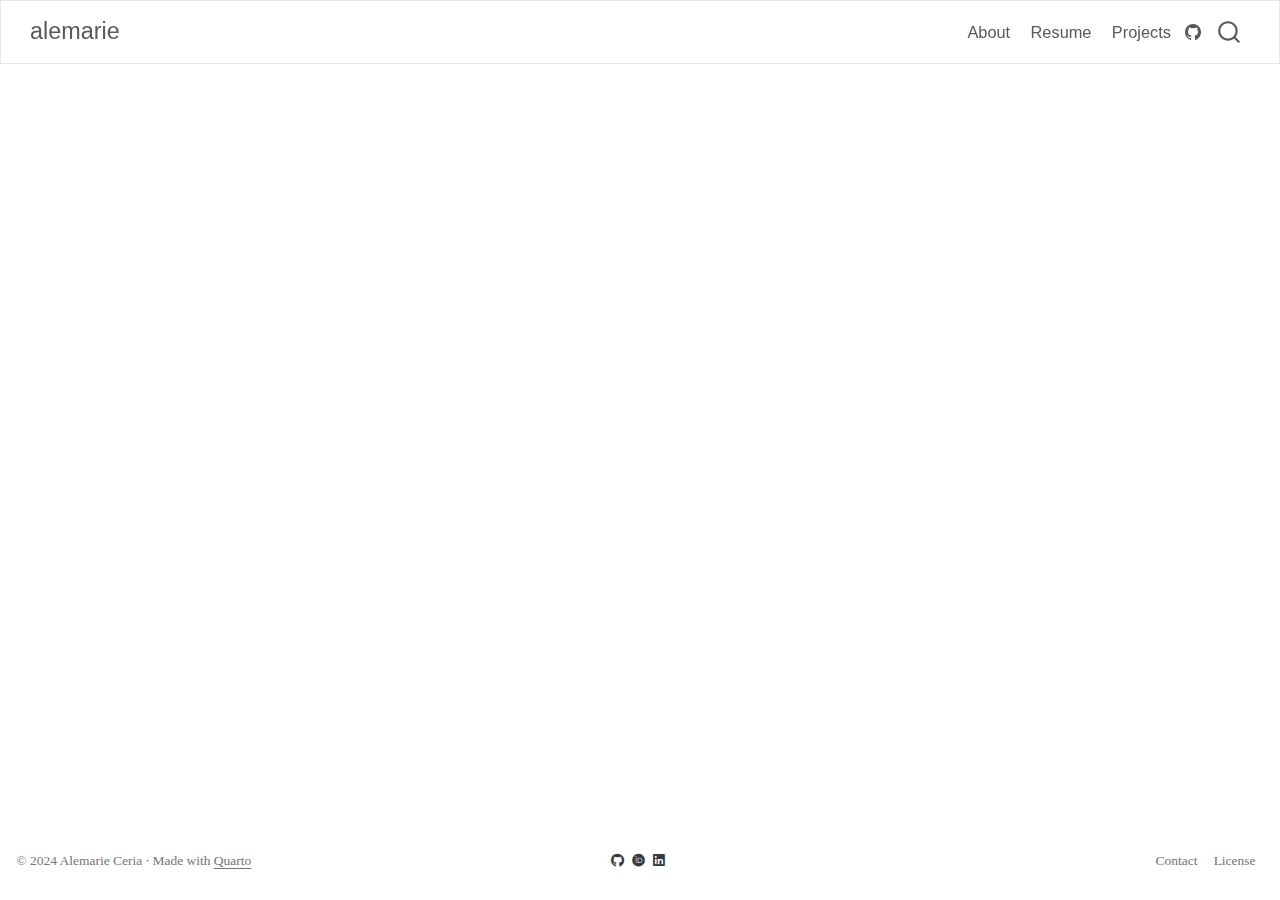
<file: docs/contact.html>
<!DOCTYPE html>
<html xmlns="http://www.w3.org/1999/xhtml" lang="en" xml:lang="en"><head>

<meta charset="utf-8">
<meta name="generator" content="quarto-1.5.26">

<meta name="viewport" content="width=device-width, initial-scale=1.0, user-scalable=yes">


<title>alemarie – contact</title>
<style>
code{white-space: pre-wrap;}
span.smallcaps{font-variant: small-caps;}
div.columns{display: flex; gap: min(4vw, 1.5em);}
div.column{flex: auto; overflow-x: auto;}
div.hanging-indent{margin-left: 1.5em; text-indent: -1.5em;}
ul.task-list{list-style: none;}
ul.task-list li input[type="checkbox"] {
  width: 0.8em;
  margin: 0 0.8em 0.2em -1em; /* quarto-specific, see https://github.com/quarto-dev/quarto-cli/issues/4556 */ 
  vertical-align: middle;
}
</style>


<script src="site_libs/quarto-nav/quarto-nav.js"></script>
<script src="site_libs/quarto-nav/headroom.min.js"></script>
<script src="site_libs/clipboard/clipboard.min.js"></script>
<script src="site_libs/quarto-search/autocomplete.umd.js"></script>
<script src="site_libs/quarto-search/fuse.min.js"></script>
<script src="site_libs/quarto-search/quarto-search.js"></script>
<meta name="quarto:offset" content="./">
<script src="site_libs/quarto-html/quarto.js"></script>
<script src="site_libs/quarto-html/popper.min.js"></script>
<script src="site_libs/quarto-html/tippy.umd.min.js"></script>
<script src="site_libs/quarto-html/anchor.min.js"></script>
<link href="site_libs/quarto-html/tippy.css" rel="stylesheet">
<link href="site_libs/quarto-html/quarto-syntax-highlighting.css" rel="stylesheet" id="quarto-text-highlighting-styles">
<script src="site_libs/bootstrap/bootstrap.min.js"></script>
<link href="site_libs/bootstrap/bootstrap-icons.css" rel="stylesheet">
<link href="site_libs/bootstrap/bootstrap.min.css" rel="stylesheet" id="quarto-bootstrap" data-mode="light">
<link href="site_libs/quarto-contrib/fontawesome6-0.1.0/all.css" rel="stylesheet">
<link href="site_libs/quarto-contrib/fontawesome6-0.1.0/latex-fontsize.css" rel="stylesheet">
<link href="site_libs/quarto-contrib/academicons-1.9.2/all.css" rel="stylesheet">
<link href="site_libs/quarto-contrib/academicons-1.9.2/size.css" rel="stylesheet">
<script id="quarto-search-options" type="application/json">{
  "location": "navbar",
  "copy-button": false,
  "collapse-after": 3,
  "panel-placement": "end",
  "type": "overlay",
  "limit": 50,
  "keyboard-shortcut": [
    "f",
    "/",
    "s"
  ],
  "show-item-context": false,
  "language": {
    "search-no-results-text": "No results",
    "search-matching-documents-text": "matching documents",
    "search-copy-link-title": "Copy link to search",
    "search-hide-matches-text": "Hide additional matches",
    "search-more-match-text": "more match in this document",
    "search-more-matches-text": "more matches in this document",
    "search-clear-button-title": "Clear",
    "search-text-placeholder": "",
    "search-detached-cancel-button-title": "Cancel",
    "search-submit-button-title": "Submit",
    "search-label": "Search"
  }
}</script>


</head>

<body class="nav-fixed">

<div id="quarto-search-results"></div>
  <header id="quarto-header" class="headroom fixed-top">
    <nav class="navbar navbar-expand-lg " data-bs-theme="dark">
      <div class="navbar-container container-fluid">
      <div class="navbar-brand-container mx-auto">
    <a class="navbar-brand" href="./index.html">
    <span class="navbar-title">alemarie</span>
    </a>
  </div>
            <div id="quarto-search" class="" title="Search"></div>
          <button class="navbar-toggler" type="button" data-bs-toggle="collapse" data-bs-target="#navbarCollapse" aria-controls="navbarCollapse" aria-expanded="false" aria-label="Toggle navigation" onclick="if (window.quartoToggleHeadroom) { window.quartoToggleHeadroom(); }">
  <span class="navbar-toggler-icon"></span>
</button>
          <div class="collapse navbar-collapse" id="navbarCollapse">
            <ul class="navbar-nav navbar-nav-scroll ms-auto">
  <li class="nav-item">
    <a class="nav-link" href="./index.html"> 
<span class="menu-text">About</span></a>
  </li>  
  <li class="nav-item">
    <a class="nav-link" href="./files/resume.html"> 
<span class="menu-text">Resume</span></a>
  </li>  
  <li class="nav-item">
    <a class="nav-link" href="./files/projects/index.html"> 
<span class="menu-text">Projects</span></a>
  </li>  
</ul>
          </div> <!-- /navcollapse -->
            <div class="quarto-navbar-tools">
    <a href="https://github.com/alemarieceria/alemarieceria.github.io" title="" class="quarto-navigation-tool px-1" aria-label=""><i class="bi bi-github"></i></a>
</div>
      </div> <!-- /container-fluid -->
    </nav>
</header>
<!-- content -->
<div id="quarto-content" class="quarto-container page-columns page-rows-contents page-layout-full page-navbar">
<!-- sidebar -->
<!-- margin-sidebar -->
    <div id="quarto-margin-sidebar" class="sidebar margin-sidebar zindex-bottom">
        
    </div>
<!-- main -->
<main class="content column-page" id="quarto-document-content">







<a onclick="window.scrollTo(0, 0); return false;" role="button" id="quarto-back-to-top"><i class="bi bi-arrow-up"></i> Back to top</a></main> <!-- /main -->
<script id="quarto-html-after-body" type="application/javascript">
window.document.addEventListener("DOMContentLoaded", function (event) {
  const toggleBodyColorMode = (bsSheetEl) => {
    const mode = bsSheetEl.getAttribute("data-mode");
    const bodyEl = window.document.querySelector("body");
    if (mode === "dark") {
      bodyEl.classList.add("quarto-dark");
      bodyEl.classList.remove("quarto-light");
    } else {
      bodyEl.classList.add("quarto-light");
      bodyEl.classList.remove("quarto-dark");
    }
  }
  const toggleBodyColorPrimary = () => {
    const bsSheetEl = window.document.querySelector("link#quarto-bootstrap");
    if (bsSheetEl) {
      toggleBodyColorMode(bsSheetEl);
    }
  }
  toggleBodyColorPrimary();  
  const icon = "";
  const anchorJS = new window.AnchorJS();
  anchorJS.options = {
    placement: 'right',
    icon: icon
  };
  anchorJS.add('.anchored');
  const isCodeAnnotation = (el) => {
    for (const clz of el.classList) {
      if (clz.startsWith('code-annotation-')) {                     
        return true;
      }
    }
    return false;
  }
  const onCopySuccess = function(e) {
    // button target
    const button = e.trigger;
    // don't keep focus
    button.blur();
    // flash "checked"
    button.classList.add('code-copy-button-checked');
    var currentTitle = button.getAttribute("title");
    button.setAttribute("title", "Copied!");
    let tooltip;
    if (window.bootstrap) {
      button.setAttribute("data-bs-toggle", "tooltip");
      button.setAttribute("data-bs-placement", "left");
      button.setAttribute("data-bs-title", "Copied!");
      tooltip = new bootstrap.Tooltip(button, 
        { trigger: "manual", 
          customClass: "code-copy-button-tooltip",
          offset: [0, -8]});
      tooltip.show();    
    }
    setTimeout(function() {
      if (tooltip) {
        tooltip.hide();
        button.removeAttribute("data-bs-title");
        button.removeAttribute("data-bs-toggle");
        button.removeAttribute("data-bs-placement");
      }
      button.setAttribute("title", currentTitle);
      button.classList.remove('code-copy-button-checked');
    }, 1000);
    // clear code selection
    e.clearSelection();
  }
  const getTextToCopy = function(trigger) {
      const codeEl = trigger.previousElementSibling.cloneNode(true);
      for (const childEl of codeEl.children) {
        if (isCodeAnnotation(childEl)) {
          childEl.remove();
        }
      }
      return codeEl.innerText;
  }
  const clipboard = new window.ClipboardJS('.code-copy-button:not([data-in-quarto-modal])', {
    text: getTextToCopy
  });
  clipboard.on('success', onCopySuccess);
  if (window.document.getElementById('quarto-embedded-source-code-modal')) {
    // For code content inside modals, clipBoardJS needs to be initialized with a container option
    // TODO: Check when it could be a function (https://github.com/zenorocha/clipboard.js/issues/860)
    const clipboardModal = new window.ClipboardJS('.code-copy-button[data-in-quarto-modal]', {
      text: getTextToCopy,
      container: window.document.getElementById('quarto-embedded-source-code-modal')
    });
    clipboardModal.on('success', onCopySuccess);
  }
    var localhostRegex = new RegExp(/^(?:http|https):\/\/localhost\:?[0-9]*\//);
    var mailtoRegex = new RegExp(/^mailto:/);
      var filterRegex = new RegExp("https:\/\/www\.alemarieceria\.github\.io");
    var isInternal = (href) => {
        return filterRegex.test(href) || localhostRegex.test(href) || mailtoRegex.test(href);
    }
    // Inspect non-navigation links and adorn them if external
 	var links = window.document.querySelectorAll('a[href]:not(.nav-link):not(.navbar-brand):not(.toc-action):not(.sidebar-link):not(.sidebar-item-toggle):not(.pagination-link):not(.no-external):not([aria-hidden]):not(.dropdown-item):not(.quarto-navigation-tool):not(.about-link)');
    for (var i=0; i<links.length; i++) {
      const link = links[i];
      if (!isInternal(link.href)) {
        // undo the damage that might have been done by quarto-nav.js in the case of
        // links that we want to consider external
        if (link.dataset.originalHref !== undefined) {
          link.href = link.dataset.originalHref;
        }
          // target, if specified
          link.setAttribute("target", "_blank");
          if (link.getAttribute("rel") === null) {
            link.setAttribute("rel", "noopener");
          }
      }
    }
  function tippyHover(el, contentFn, onTriggerFn, onUntriggerFn) {
    const config = {
      allowHTML: true,
      maxWidth: 500,
      delay: 100,
      arrow: false,
      appendTo: function(el) {
          return el.parentElement;
      },
      interactive: true,
      interactiveBorder: 10,
      theme: 'quarto',
      placement: 'bottom-start',
    };
    if (contentFn) {
      config.content = contentFn;
    }
    if (onTriggerFn) {
      config.onTrigger = onTriggerFn;
    }
    if (onUntriggerFn) {
      config.onUntrigger = onUntriggerFn;
    }
    window.tippy(el, config); 
  }
  const noterefs = window.document.querySelectorAll('a[role="doc-noteref"]');
  for (var i=0; i<noterefs.length; i++) {
    const ref = noterefs[i];
    tippyHover(ref, function() {
      // use id or data attribute instead here
      let href = ref.getAttribute('data-footnote-href') || ref.getAttribute('href');
      try { href = new URL(href).hash; } catch {}
      const id = href.replace(/^#\/?/, "");
      const note = window.document.getElementById(id);
      if (note) {
        return note.innerHTML;
      } else {
        return "";
      }
    });
  }
  const xrefs = window.document.querySelectorAll('a.quarto-xref');
  const processXRef = (id, note) => {
    // Strip column container classes
    const stripColumnClz = (el) => {
      el.classList.remove("page-full", "page-columns");
      if (el.children) {
        for (const child of el.children) {
          stripColumnClz(child);
        }
      }
    }
    stripColumnClz(note)
    if (id === null || id.startsWith('sec-')) {
      // Special case sections, only their first couple elements
      const container = document.createElement("div");
      if (note.children && note.children.length > 2) {
        container.appendChild(note.children[0].cloneNode(true));
        for (let i = 1; i < note.children.length; i++) {
          const child = note.children[i];
          if (child.tagName === "P" && child.innerText === "") {
            continue;
          } else {
            container.appendChild(child.cloneNode(true));
            break;
          }
        }
        if (window.Quarto?.typesetMath) {
          window.Quarto.typesetMath(container);
        }
        return container.innerHTML
      } else {
        if (window.Quarto?.typesetMath) {
          window.Quarto.typesetMath(note);
        }
        return note.innerHTML;
      }
    } else {
      // Remove any anchor links if they are present
      const anchorLink = note.querySelector('a.anchorjs-link');
      if (anchorLink) {
        anchorLink.remove();
      }
      if (window.Quarto?.typesetMath) {
        window.Quarto.typesetMath(note);
      }
      // TODO in 1.5, we should make sure this works without a callout special case
      if (note.classList.contains("callout")) {
        return note.outerHTML;
      } else {
        return note.innerHTML;
      }
    }
  }
  for (var i=0; i<xrefs.length; i++) {
    const xref = xrefs[i];
    tippyHover(xref, undefined, function(instance) {
      instance.disable();
      let url = xref.getAttribute('href');
      let hash = undefined; 
      if (url.startsWith('#')) {
        hash = url;
      } else {
        try { hash = new URL(url).hash; } catch {}
      }
      if (hash) {
        const id = hash.replace(/^#\/?/, "");
        const note = window.document.getElementById(id);
        if (note !== null) {
          try {
            const html = processXRef(id, note.cloneNode(true));
            instance.setContent(html);
          } finally {
            instance.enable();
            instance.show();
          }
        } else {
          // See if we can fetch this
          fetch(url.split('#')[0])
          .then(res => res.text())
          .then(html => {
            const parser = new DOMParser();
            const htmlDoc = parser.parseFromString(html, "text/html");
            const note = htmlDoc.getElementById(id);
            if (note !== null) {
              const html = processXRef(id, note);
              instance.setContent(html);
            } 
          }).finally(() => {
            instance.enable();
            instance.show();
          });
        }
      } else {
        // See if we can fetch a full url (with no hash to target)
        // This is a special case and we should probably do some content thinning / targeting
        fetch(url)
        .then(res => res.text())
        .then(html => {
          const parser = new DOMParser();
          const htmlDoc = parser.parseFromString(html, "text/html");
          const note = htmlDoc.querySelector('main.content');
          if (note !== null) {
            // This should only happen for chapter cross references
            // (since there is no id in the URL)
            // remove the first header
            if (note.children.length > 0 && note.children[0].tagName === "HEADER") {
              note.children[0].remove();
            }
            const html = processXRef(null, note);
            instance.setContent(html);
          } 
        }).finally(() => {
          instance.enable();
          instance.show();
        });
      }
    }, function(instance) {
    });
  }
      let selectedAnnoteEl;
      const selectorForAnnotation = ( cell, annotation) => {
        let cellAttr = 'data-code-cell="' + cell + '"';
        let lineAttr = 'data-code-annotation="' +  annotation + '"';
        const selector = 'span[' + cellAttr + '][' + lineAttr + ']';
        return selector;
      }
      const selectCodeLines = (annoteEl) => {
        const doc = window.document;
        const targetCell = annoteEl.getAttribute("data-target-cell");
        const targetAnnotation = annoteEl.getAttribute("data-target-annotation");
        const annoteSpan = window.document.querySelector(selectorForAnnotation(targetCell, targetAnnotation));
        const lines = annoteSpan.getAttribute("data-code-lines").split(",");
        const lineIds = lines.map((line) => {
          return targetCell + "-" + line;
        })
        let top = null;
        let height = null;
        let parent = null;
        if (lineIds.length > 0) {
            //compute the position of the single el (top and bottom and make a div)
            const el = window.document.getElementById(lineIds[0]);
            top = el.offsetTop;
            height = el.offsetHeight;
            parent = el.parentElement.parentElement;
          if (lineIds.length > 1) {
            const lastEl = window.document.getElementById(lineIds[lineIds.length - 1]);
            const bottom = lastEl.offsetTop + lastEl.offsetHeight;
            height = bottom - top;
          }
          if (top !== null && height !== null && parent !== null) {
            // cook up a div (if necessary) and position it 
            let div = window.document.getElementById("code-annotation-line-highlight");
            if (div === null) {
              div = window.document.createElement("div");
              div.setAttribute("id", "code-annotation-line-highlight");
              div.style.position = 'absolute';
              parent.appendChild(div);
            }
            div.style.top = top - 2 + "px";
            div.style.height = height + 4 + "px";
            div.style.left = 0;
            let gutterDiv = window.document.getElementById("code-annotation-line-highlight-gutter");
            if (gutterDiv === null) {
              gutterDiv = window.document.createElement("div");
              gutterDiv.setAttribute("id", "code-annotation-line-highlight-gutter");
              gutterDiv.style.position = 'absolute';
              const codeCell = window.document.getElementById(targetCell);
              const gutter = codeCell.querySelector('.code-annotation-gutter');
              gutter.appendChild(gutterDiv);
            }
            gutterDiv.style.top = top - 2 + "px";
            gutterDiv.style.height = height + 4 + "px";
          }
          selectedAnnoteEl = annoteEl;
        }
      };
      const unselectCodeLines = () => {
        const elementsIds = ["code-annotation-line-highlight", "code-annotation-line-highlight-gutter"];
        elementsIds.forEach((elId) => {
          const div = window.document.getElementById(elId);
          if (div) {
            div.remove();
          }
        });
        selectedAnnoteEl = undefined;
      };
        // Handle positioning of the toggle
    window.addEventListener(
      "resize",
      throttle(() => {
        elRect = undefined;
        if (selectedAnnoteEl) {
          selectCodeLines(selectedAnnoteEl);
        }
      }, 10)
    );
    function throttle(fn, ms) {
    let throttle = false;
    let timer;
      return (...args) => {
        if(!throttle) { // first call gets through
            fn.apply(this, args);
            throttle = true;
        } else { // all the others get throttled
            if(timer) clearTimeout(timer); // cancel #2
            timer = setTimeout(() => {
              fn.apply(this, args);
              timer = throttle = false;
            }, ms);
        }
      };
    }
      // Attach click handler to the DT
      const annoteDls = window.document.querySelectorAll('dt[data-target-cell]');
      for (const annoteDlNode of annoteDls) {
        annoteDlNode.addEventListener('click', (event) => {
          const clickedEl = event.target;
          if (clickedEl !== selectedAnnoteEl) {
            unselectCodeLines();
            const activeEl = window.document.querySelector('dt[data-target-cell].code-annotation-active');
            if (activeEl) {
              activeEl.classList.remove('code-annotation-active');
            }
            selectCodeLines(clickedEl);
            clickedEl.classList.add('code-annotation-active');
          } else {
            // Unselect the line
            unselectCodeLines();
            clickedEl.classList.remove('code-annotation-active');
          }
        });
      }
  const findCites = (el) => {
    const parentEl = el.parentElement;
    if (parentEl) {
      const cites = parentEl.dataset.cites;
      if (cites) {
        return {
          el,
          cites: cites.split(' ')
        };
      } else {
        return findCites(el.parentElement)
      }
    } else {
      return undefined;
    }
  };
  var bibliorefs = window.document.querySelectorAll('a[role="doc-biblioref"]');
  for (var i=0; i<bibliorefs.length; i++) {
    const ref = bibliorefs[i];
    const citeInfo = findCites(ref);
    if (citeInfo) {
      tippyHover(citeInfo.el, function() {
        var popup = window.document.createElement('div');
        citeInfo.cites.forEach(function(cite) {
          var citeDiv = window.document.createElement('div');
          citeDiv.classList.add('hanging-indent');
          citeDiv.classList.add('csl-entry');
          var biblioDiv = window.document.getElementById('ref-' + cite);
          if (biblioDiv) {
            citeDiv.innerHTML = biblioDiv.innerHTML;
          }
          popup.appendChild(citeDiv);
        });
        return popup.innerHTML;
      });
    }
  }
});
</script>
</div> <!-- /content -->
<footer class="footer">
  <div class="nav-footer">
    <div class="nav-footer-left">
<p>© 2024 Alemarie Ceria ∙ Made with <a href="https://quarto.org">Quarto</a></p>
</div>   
    <div class="nav-footer-center">
<p><a class="link-dark me-1" href="https://github.com/alemarieceria" title="github" target="_blank" rel="noopener"><i class="fa-brands fa-github" aria-label="github"></i></a> <a class="link-dark me-1" href="https://orcid.org/0000-0002-3039-7323" title="orcid" target="_blank" rel="noopener"><i class="ai  ai-orcid"></i></a> <a class="link-dark me-1" href="https://linkedin.com/in/alemarieceria" title="LinkedIn" target="_blank" rel="noopener"><i class="fa-brands fa-linkedin" aria-label="linkedin"></i></a></p>
</div>
    <div class="nav-footer-right">
      <ul class="footer-items list-unstyled">
    <li class="nav-item">
    <a class="nav-link active" href="./contact.html" aria-current="page">
<p>Contact</p>
</a>
  </li>  
    <li class="nav-item">
    <a class="nav-link" href="./license.html">
<p>License</p>
</a>
  </li>  
</ul>
    </div>
  </div>
</footer>




</body></html>
</file>
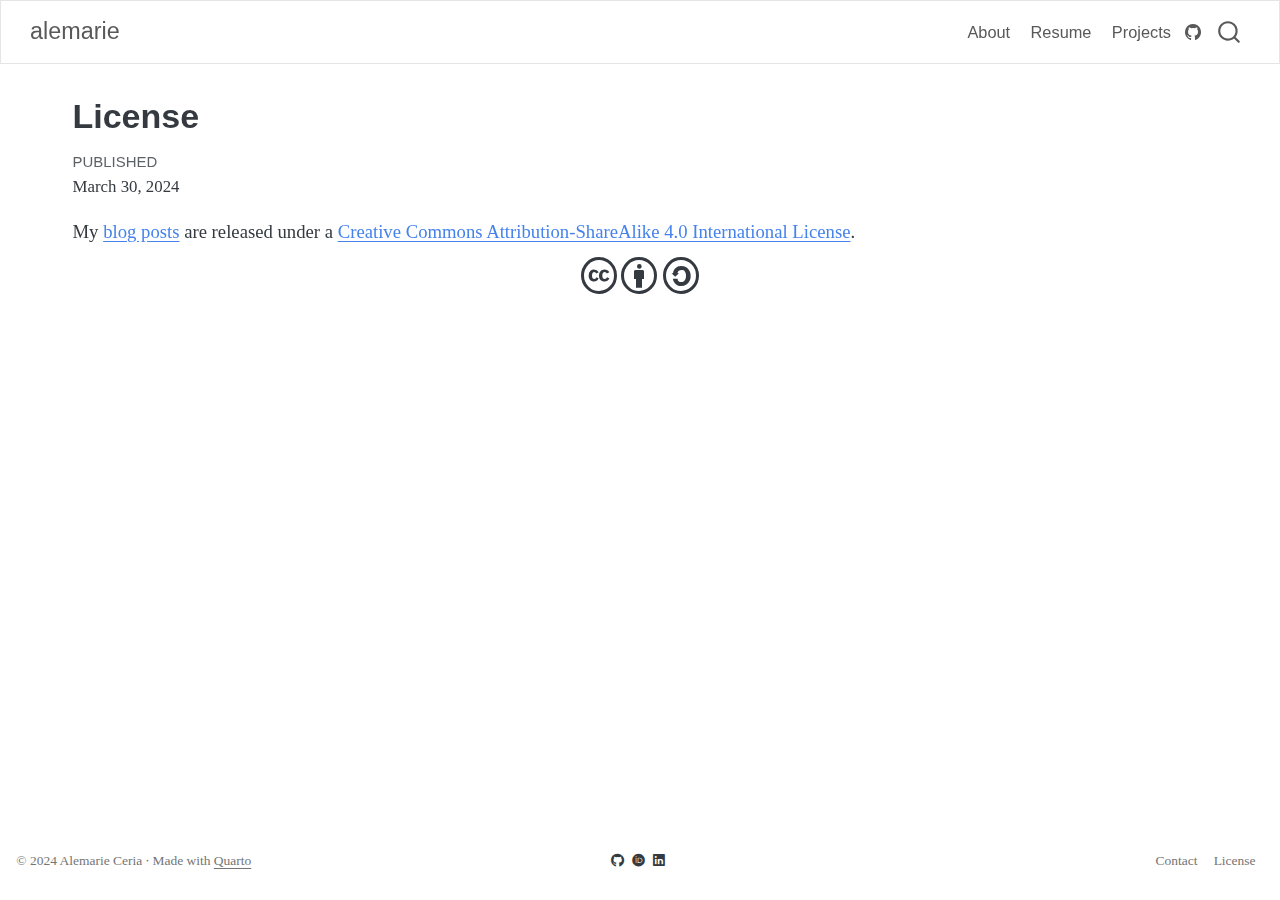
<file: docs/license.html>
<!DOCTYPE html>
<html xmlns="http://www.w3.org/1999/xhtml" lang="en" xml:lang="en"><head>

<meta charset="utf-8">
<meta name="generator" content="quarto-1.5.26">

<meta name="viewport" content="width=device-width, initial-scale=1.0, user-scalable=yes">

<meta name="dcterms.date" content="2024-03-30">

<title>alemarie – License</title>
<style>
code{white-space: pre-wrap;}
span.smallcaps{font-variant: small-caps;}
div.columns{display: flex; gap: min(4vw, 1.5em);}
div.column{flex: auto; overflow-x: auto;}
div.hanging-indent{margin-left: 1.5em; text-indent: -1.5em;}
ul.task-list{list-style: none;}
ul.task-list li input[type="checkbox"] {
  width: 0.8em;
  margin: 0 0.8em 0.2em -1em; /* quarto-specific, see https://github.com/quarto-dev/quarto-cli/issues/4556 */ 
  vertical-align: middle;
}
</style>


<script src="site_libs/quarto-nav/quarto-nav.js"></script>
<script src="site_libs/quarto-nav/headroom.min.js"></script>
<script src="site_libs/clipboard/clipboard.min.js"></script>
<script src="site_libs/quarto-search/autocomplete.umd.js"></script>
<script src="site_libs/quarto-search/fuse.min.js"></script>
<script src="site_libs/quarto-search/quarto-search.js"></script>
<meta name="quarto:offset" content="./">
<script src="site_libs/quarto-html/quarto.js"></script>
<script src="site_libs/quarto-html/popper.min.js"></script>
<script src="site_libs/quarto-html/tippy.umd.min.js"></script>
<script src="site_libs/quarto-html/anchor.min.js"></script>
<link href="site_libs/quarto-html/tippy.css" rel="stylesheet">
<link href="site_libs/quarto-html/quarto-syntax-highlighting.css" rel="stylesheet" id="quarto-text-highlighting-styles">
<script src="site_libs/bootstrap/bootstrap.min.js"></script>
<link href="site_libs/bootstrap/bootstrap-icons.css" rel="stylesheet">
<link href="site_libs/bootstrap/bootstrap.min.css" rel="stylesheet" id="quarto-bootstrap" data-mode="light">
<link href="site_libs/quarto-contrib/fontawesome6-0.1.0/all.css" rel="stylesheet">
<link href="site_libs/quarto-contrib/fontawesome6-0.1.0/latex-fontsize.css" rel="stylesheet">
<link href="site_libs/quarto-contrib/academicons-1.9.2/all.css" rel="stylesheet">
<link href="site_libs/quarto-contrib/academicons-1.9.2/size.css" rel="stylesheet">
<script id="quarto-search-options" type="application/json">{
  "location": "navbar",
  "copy-button": false,
  "collapse-after": 3,
  "panel-placement": "end",
  "type": "overlay",
  "limit": 50,
  "keyboard-shortcut": [
    "f",
    "/",
    "s"
  ],
  "show-item-context": false,
  "language": {
    "search-no-results-text": "No results",
    "search-matching-documents-text": "matching documents",
    "search-copy-link-title": "Copy link to search",
    "search-hide-matches-text": "Hide additional matches",
    "search-more-match-text": "more match in this document",
    "search-more-matches-text": "more matches in this document",
    "search-clear-button-title": "Clear",
    "search-text-placeholder": "",
    "search-detached-cancel-button-title": "Cancel",
    "search-submit-button-title": "Submit",
    "search-label": "Search"
  }
}</script>


</head>

<body class="nav-fixed">

<div id="quarto-search-results"></div>
  <header id="quarto-header" class="headroom fixed-top">
    <nav class="navbar navbar-expand-lg " data-bs-theme="dark">
      <div class="navbar-container container-fluid">
      <div class="navbar-brand-container mx-auto">
    <a class="navbar-brand" href="./index.html">
    <span class="navbar-title">alemarie</span>
    </a>
  </div>
            <div id="quarto-search" class="" title="Search"></div>
          <button class="navbar-toggler" type="button" data-bs-toggle="collapse" data-bs-target="#navbarCollapse" aria-controls="navbarCollapse" aria-expanded="false" aria-label="Toggle navigation" onclick="if (window.quartoToggleHeadroom) { window.quartoToggleHeadroom(); }">
  <span class="navbar-toggler-icon"></span>
</button>
          <div class="collapse navbar-collapse" id="navbarCollapse">
            <ul class="navbar-nav navbar-nav-scroll ms-auto">
  <li class="nav-item">
    <a class="nav-link" href="./index.html"> 
<span class="menu-text">About</span></a>
  </li>  
  <li class="nav-item">
    <a class="nav-link" href="./files/resume.html"> 
<span class="menu-text">Resume</span></a>
  </li>  
  <li class="nav-item">
    <a class="nav-link" href="./files/projects/index.html"> 
<span class="menu-text">Projects</span></a>
  </li>  
</ul>
          </div> <!-- /navcollapse -->
            <div class="quarto-navbar-tools">
    <a href="https://github.com/alemarieceria/alemarieceria.github.io" title="" class="quarto-navigation-tool px-1" aria-label=""><i class="bi bi-github"></i></a>
</div>
      </div> <!-- /container-fluid -->
    </nav>
</header>
<!-- content -->
<div id="quarto-content" class="quarto-container page-columns page-rows-contents page-layout-full page-navbar">
<!-- sidebar -->
<!-- margin-sidebar -->
    <div id="quarto-margin-sidebar" class="sidebar margin-sidebar zindex-bottom">
        
    </div>
<!-- main -->
<main class="content column-page" id="quarto-document-content">

<header id="title-block-header" class="quarto-title-block default">
<div class="quarto-title">
<h1 class="title">License</h1>
</div>



<div class="quarto-title-meta column-page">

    
    <div>
    <div class="quarto-title-meta-heading">Published</div>
    <div class="quarto-title-meta-contents">
      <p class="date">March 30, 2024</p>
    </div>
  </div>
  
    
  </div>
  


</header>


<p>My <a href="./files/blog/index.html">blog posts</a> are released under a <a href="http://creativecommons.org/licenses/by-sa/4.0/">Creative Commons Attribution-ShareAlike 4.0 International License</a>.</p>
<center>
<p><i class="fa-brands fa-creative-commons fa-2xl" aria-label="creative-commons"></i> <i class="fa-brands fa-creative-commons-by fa-2xl" aria-label="creative-commons-by"></i> <i class="fa-brands fa-creative-commons-sa fa-2xl" aria-label="creative-commons-sa"></i></p>
</center>



<a onclick="window.scrollTo(0, 0); return false;" role="button" id="quarto-back-to-top"><i class="bi bi-arrow-up"></i> Back to top</a></main> <!-- /main -->
<script id="quarto-html-after-body" type="application/javascript">
window.document.addEventListener("DOMContentLoaded", function (event) {
  const toggleBodyColorMode = (bsSheetEl) => {
    const mode = bsSheetEl.getAttribute("data-mode");
    const bodyEl = window.document.querySelector("body");
    if (mode === "dark") {
      bodyEl.classList.add("quarto-dark");
      bodyEl.classList.remove("quarto-light");
    } else {
      bodyEl.classList.add("quarto-light");
      bodyEl.classList.remove("quarto-dark");
    }
  }
  const toggleBodyColorPrimary = () => {
    const bsSheetEl = window.document.querySelector("link#quarto-bootstrap");
    if (bsSheetEl) {
      toggleBodyColorMode(bsSheetEl);
    }
  }
  toggleBodyColorPrimary();  
  const icon = "";
  const anchorJS = new window.AnchorJS();
  anchorJS.options = {
    placement: 'right',
    icon: icon
  };
  anchorJS.add('.anchored');
  const isCodeAnnotation = (el) => {
    for (const clz of el.classList) {
      if (clz.startsWith('code-annotation-')) {                     
        return true;
      }
    }
    return false;
  }
  const onCopySuccess = function(e) {
    // button target
    const button = e.trigger;
    // don't keep focus
    button.blur();
    // flash "checked"
    button.classList.add('code-copy-button-checked');
    var currentTitle = button.getAttribute("title");
    button.setAttribute("title", "Copied!");
    let tooltip;
    if (window.bootstrap) {
      button.setAttribute("data-bs-toggle", "tooltip");
      button.setAttribute("data-bs-placement", "left");
      button.setAttribute("data-bs-title", "Copied!");
      tooltip = new bootstrap.Tooltip(button, 
        { trigger: "manual", 
          customClass: "code-copy-button-tooltip",
          offset: [0, -8]});
      tooltip.show();    
    }
    setTimeout(function() {
      if (tooltip) {
        tooltip.hide();
        button.removeAttribute("data-bs-title");
        button.removeAttribute("data-bs-toggle");
        button.removeAttribute("data-bs-placement");
      }
      button.setAttribute("title", currentTitle);
      button.classList.remove('code-copy-button-checked');
    }, 1000);
    // clear code selection
    e.clearSelection();
  }
  const getTextToCopy = function(trigger) {
      const codeEl = trigger.previousElementSibling.cloneNode(true);
      for (const childEl of codeEl.children) {
        if (isCodeAnnotation(childEl)) {
          childEl.remove();
        }
      }
      return codeEl.innerText;
  }
  const clipboard = new window.ClipboardJS('.code-copy-button:not([data-in-quarto-modal])', {
    text: getTextToCopy
  });
  clipboard.on('success', onCopySuccess);
  if (window.document.getElementById('quarto-embedded-source-code-modal')) {
    // For code content inside modals, clipBoardJS needs to be initialized with a container option
    // TODO: Check when it could be a function (https://github.com/zenorocha/clipboard.js/issues/860)
    const clipboardModal = new window.ClipboardJS('.code-copy-button[data-in-quarto-modal]', {
      text: getTextToCopy,
      container: window.document.getElementById('quarto-embedded-source-code-modal')
    });
    clipboardModal.on('success', onCopySuccess);
  }
    var localhostRegex = new RegExp(/^(?:http|https):\/\/localhost\:?[0-9]*\//);
    var mailtoRegex = new RegExp(/^mailto:/);
      var filterRegex = new RegExp("https:\/\/www\.alemarieceria\.github\.io");
    var isInternal = (href) => {
        return filterRegex.test(href) || localhostRegex.test(href) || mailtoRegex.test(href);
    }
    // Inspect non-navigation links and adorn them if external
 	var links = window.document.querySelectorAll('a[href]:not(.nav-link):not(.navbar-brand):not(.toc-action):not(.sidebar-link):not(.sidebar-item-toggle):not(.pagination-link):not(.no-external):not([aria-hidden]):not(.dropdown-item):not(.quarto-navigation-tool):not(.about-link)');
    for (var i=0; i<links.length; i++) {
      const link = links[i];
      if (!isInternal(link.href)) {
        // undo the damage that might have been done by quarto-nav.js in the case of
        // links that we want to consider external
        if (link.dataset.originalHref !== undefined) {
          link.href = link.dataset.originalHref;
        }
          // target, if specified
          link.setAttribute("target", "_blank");
          if (link.getAttribute("rel") === null) {
            link.setAttribute("rel", "noopener");
          }
      }
    }
  function tippyHover(el, contentFn, onTriggerFn, onUntriggerFn) {
    const config = {
      allowHTML: true,
      maxWidth: 500,
      delay: 100,
      arrow: false,
      appendTo: function(el) {
          return el.parentElement;
      },
      interactive: true,
      interactiveBorder: 10,
      theme: 'quarto',
      placement: 'bottom-start',
    };
    if (contentFn) {
      config.content = contentFn;
    }
    if (onTriggerFn) {
      config.onTrigger = onTriggerFn;
    }
    if (onUntriggerFn) {
      config.onUntrigger = onUntriggerFn;
    }
    window.tippy(el, config); 
  }
  const noterefs = window.document.querySelectorAll('a[role="doc-noteref"]');
  for (var i=0; i<noterefs.length; i++) {
    const ref = noterefs[i];
    tippyHover(ref, function() {
      // use id or data attribute instead here
      let href = ref.getAttribute('data-footnote-href') || ref.getAttribute('href');
      try { href = new URL(href).hash; } catch {}
      const id = href.replace(/^#\/?/, "");
      const note = window.document.getElementById(id);
      if (note) {
        return note.innerHTML;
      } else {
        return "";
      }
    });
  }
  const xrefs = window.document.querySelectorAll('a.quarto-xref');
  const processXRef = (id, note) => {
    // Strip column container classes
    const stripColumnClz = (el) => {
      el.classList.remove("page-full", "page-columns");
      if (el.children) {
        for (const child of el.children) {
          stripColumnClz(child);
        }
      }
    }
    stripColumnClz(note)
    if (id === null || id.startsWith('sec-')) {
      // Special case sections, only their first couple elements
      const container = document.createElement("div");
      if (note.children && note.children.length > 2) {
        container.appendChild(note.children[0].cloneNode(true));
        for (let i = 1; i < note.children.length; i++) {
          const child = note.children[i];
          if (child.tagName === "P" && child.innerText === "") {
            continue;
          } else {
            container.appendChild(child.cloneNode(true));
            break;
          }
        }
        if (window.Quarto?.typesetMath) {
          window.Quarto.typesetMath(container);
        }
        return container.innerHTML
      } else {
        if (window.Quarto?.typesetMath) {
          window.Quarto.typesetMath(note);
        }
        return note.innerHTML;
      }
    } else {
      // Remove any anchor links if they are present
      const anchorLink = note.querySelector('a.anchorjs-link');
      if (anchorLink) {
        anchorLink.remove();
      }
      if (window.Quarto?.typesetMath) {
        window.Quarto.typesetMath(note);
      }
      // TODO in 1.5, we should make sure this works without a callout special case
      if (note.classList.contains("callout")) {
        return note.outerHTML;
      } else {
        return note.innerHTML;
      }
    }
  }
  for (var i=0; i<xrefs.length; i++) {
    const xref = xrefs[i];
    tippyHover(xref, undefined, function(instance) {
      instance.disable();
      let url = xref.getAttribute('href');
      let hash = undefined; 
      if (url.startsWith('#')) {
        hash = url;
      } else {
        try { hash = new URL(url).hash; } catch {}
      }
      if (hash) {
        const id = hash.replace(/^#\/?/, "");
        const note = window.document.getElementById(id);
        if (note !== null) {
          try {
            const html = processXRef(id, note.cloneNode(true));
            instance.setContent(html);
          } finally {
            instance.enable();
            instance.show();
          }
        } else {
          // See if we can fetch this
          fetch(url.split('#')[0])
          .then(res => res.text())
          .then(html => {
            const parser = new DOMParser();
            const htmlDoc = parser.parseFromString(html, "text/html");
            const note = htmlDoc.getElementById(id);
            if (note !== null) {
              const html = processXRef(id, note);
              instance.setContent(html);
            } 
          }).finally(() => {
            instance.enable();
            instance.show();
          });
        }
      } else {
        // See if we can fetch a full url (with no hash to target)
        // This is a special case and we should probably do some content thinning / targeting
        fetch(url)
        .then(res => res.text())
        .then(html => {
          const parser = new DOMParser();
          const htmlDoc = parser.parseFromString(html, "text/html");
          const note = htmlDoc.querySelector('main.content');
          if (note !== null) {
            // This should only happen for chapter cross references
            // (since there is no id in the URL)
            // remove the first header
            if (note.children.length > 0 && note.children[0].tagName === "HEADER") {
              note.children[0].remove();
            }
            const html = processXRef(null, note);
            instance.setContent(html);
          } 
        }).finally(() => {
          instance.enable();
          instance.show();
        });
      }
    }, function(instance) {
    });
  }
      let selectedAnnoteEl;
      const selectorForAnnotation = ( cell, annotation) => {
        let cellAttr = 'data-code-cell="' + cell + '"';
        let lineAttr = 'data-code-annotation="' +  annotation + '"';
        const selector = 'span[' + cellAttr + '][' + lineAttr + ']';
        return selector;
      }
      const selectCodeLines = (annoteEl) => {
        const doc = window.document;
        const targetCell = annoteEl.getAttribute("data-target-cell");
        const targetAnnotation = annoteEl.getAttribute("data-target-annotation");
        const annoteSpan = window.document.querySelector(selectorForAnnotation(targetCell, targetAnnotation));
        const lines = annoteSpan.getAttribute("data-code-lines").split(",");
        const lineIds = lines.map((line) => {
          return targetCell + "-" + line;
        })
        let top = null;
        let height = null;
        let parent = null;
        if (lineIds.length > 0) {
            //compute the position of the single el (top and bottom and make a div)
            const el = window.document.getElementById(lineIds[0]);
            top = el.offsetTop;
            height = el.offsetHeight;
            parent = el.parentElement.parentElement;
          if (lineIds.length > 1) {
            const lastEl = window.document.getElementById(lineIds[lineIds.length - 1]);
            const bottom = lastEl.offsetTop + lastEl.offsetHeight;
            height = bottom - top;
          }
          if (top !== null && height !== null && parent !== null) {
            // cook up a div (if necessary) and position it 
            let div = window.document.getElementById("code-annotation-line-highlight");
            if (div === null) {
              div = window.document.createElement("div");
              div.setAttribute("id", "code-annotation-line-highlight");
              div.style.position = 'absolute';
              parent.appendChild(div);
            }
            div.style.top = top - 2 + "px";
            div.style.height = height + 4 + "px";
            div.style.left = 0;
            let gutterDiv = window.document.getElementById("code-annotation-line-highlight-gutter");
            if (gutterDiv === null) {
              gutterDiv = window.document.createElement("div");
              gutterDiv.setAttribute("id", "code-annotation-line-highlight-gutter");
              gutterDiv.style.position = 'absolute';
              const codeCell = window.document.getElementById(targetCell);
              const gutter = codeCell.querySelector('.code-annotation-gutter');
              gutter.appendChild(gutterDiv);
            }
            gutterDiv.style.top = top - 2 + "px";
            gutterDiv.style.height = height + 4 + "px";
          }
          selectedAnnoteEl = annoteEl;
        }
      };
      const unselectCodeLines = () => {
        const elementsIds = ["code-annotation-line-highlight", "code-annotation-line-highlight-gutter"];
        elementsIds.forEach((elId) => {
          const div = window.document.getElementById(elId);
          if (div) {
            div.remove();
          }
        });
        selectedAnnoteEl = undefined;
      };
        // Handle positioning of the toggle
    window.addEventListener(
      "resize",
      throttle(() => {
        elRect = undefined;
        if (selectedAnnoteEl) {
          selectCodeLines(selectedAnnoteEl);
        }
      }, 10)
    );
    function throttle(fn, ms) {
    let throttle = false;
    let timer;
      return (...args) => {
        if(!throttle) { // first call gets through
            fn.apply(this, args);
            throttle = true;
        } else { // all the others get throttled
            if(timer) clearTimeout(timer); // cancel #2
            timer = setTimeout(() => {
              fn.apply(this, args);
              timer = throttle = false;
            }, ms);
        }
      };
    }
      // Attach click handler to the DT
      const annoteDls = window.document.querySelectorAll('dt[data-target-cell]');
      for (const annoteDlNode of annoteDls) {
        annoteDlNode.addEventListener('click', (event) => {
          const clickedEl = event.target;
          if (clickedEl !== selectedAnnoteEl) {
            unselectCodeLines();
            const activeEl = window.document.querySelector('dt[data-target-cell].code-annotation-active');
            if (activeEl) {
              activeEl.classList.remove('code-annotation-active');
            }
            selectCodeLines(clickedEl);
            clickedEl.classList.add('code-annotation-active');
          } else {
            // Unselect the line
            unselectCodeLines();
            clickedEl.classList.remove('code-annotation-active');
          }
        });
      }
  const findCites = (el) => {
    const parentEl = el.parentElement;
    if (parentEl) {
      const cites = parentEl.dataset.cites;
      if (cites) {
        return {
          el,
          cites: cites.split(' ')
        };
      } else {
        return findCites(el.parentElement)
      }
    } else {
      return undefined;
    }
  };
  var bibliorefs = window.document.querySelectorAll('a[role="doc-biblioref"]');
  for (var i=0; i<bibliorefs.length; i++) {
    const ref = bibliorefs[i];
    const citeInfo = findCites(ref);
    if (citeInfo) {
      tippyHover(citeInfo.el, function() {
        var popup = window.document.createElement('div');
        citeInfo.cites.forEach(function(cite) {
          var citeDiv = window.document.createElement('div');
          citeDiv.classList.add('hanging-indent');
          citeDiv.classList.add('csl-entry');
          var biblioDiv = window.document.getElementById('ref-' + cite);
          if (biblioDiv) {
            citeDiv.innerHTML = biblioDiv.innerHTML;
          }
          popup.appendChild(citeDiv);
        });
        return popup.innerHTML;
      });
    }
  }
});
</script>
</div> <!-- /content -->
<footer class="footer">
  <div class="nav-footer">
    <div class="nav-footer-left">
<p>© 2024 Alemarie Ceria ∙ Made with <a href="https://quarto.org">Quarto</a></p>
</div>   
    <div class="nav-footer-center">
<p><a class="link-dark me-1" href="https://github.com/alemarieceria" title="github" target="_blank" rel="noopener"><i class="fa-brands fa-github" aria-label="github"></i></a> <a class="link-dark me-1" href="https://orcid.org/0000-0002-3039-7323" title="orcid" target="_blank" rel="noopener"><i class="ai  ai-orcid"></i></a> <a class="link-dark me-1" href="https://linkedin.com/in/alemarieceria" title="LinkedIn" target="_blank" rel="noopener"><i class="fa-brands fa-linkedin" aria-label="linkedin"></i></a></p>
</div>
    <div class="nav-footer-right">
      <ul class="footer-items list-unstyled">
    <li class="nav-item">
    <a class="nav-link" href="./contact.html">
<p>Contact</p>
</a>
  </li>  
    <li class="nav-item">
    <a class="nav-link active" href="./license.html" aria-current="page">
<p>License</p>
</a>
  </li>  
</ul>
    </div>
  </div>
</footer>




</body></html>
</file>
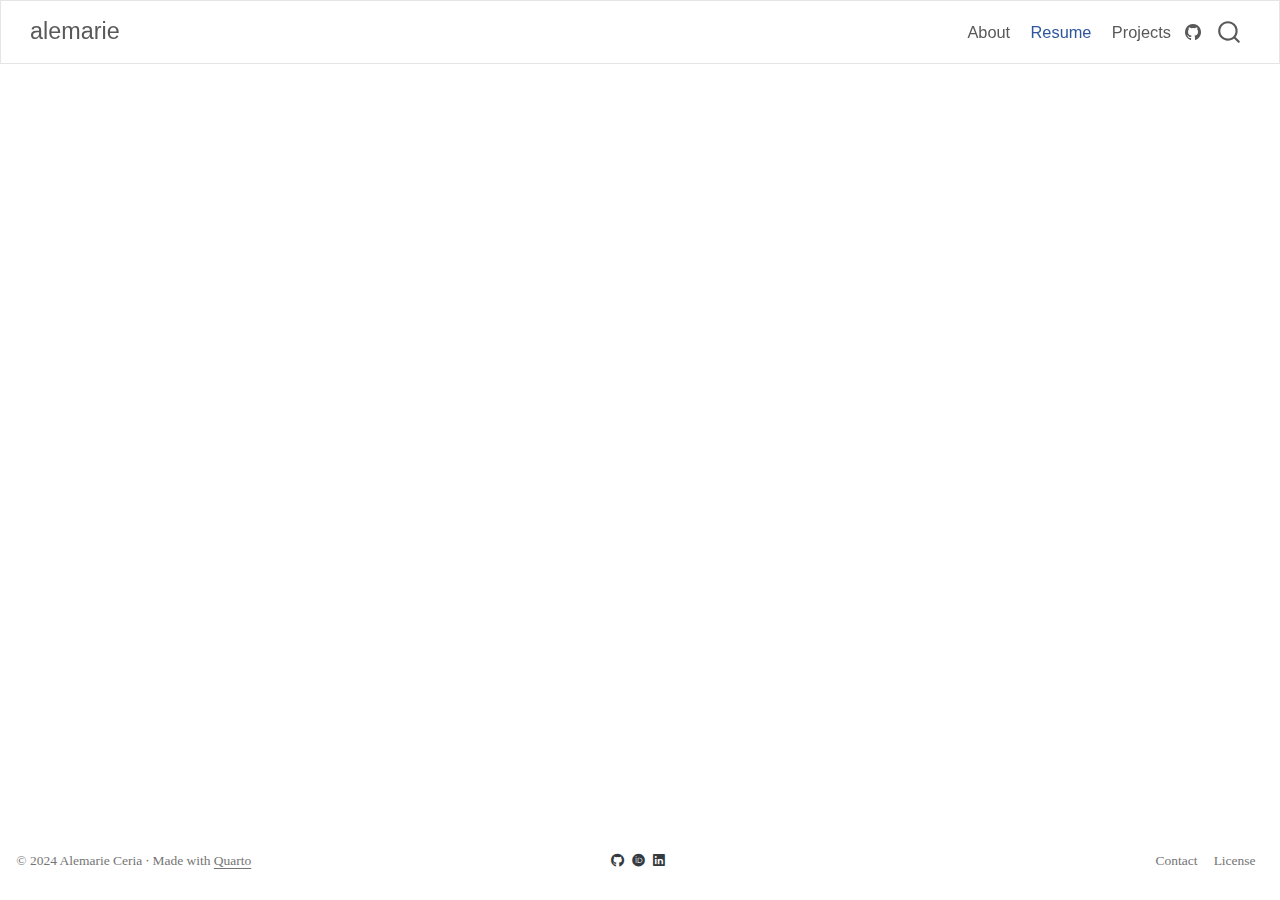
<file: docs/files/resume.html>
<!DOCTYPE html>
<html xmlns="http://www.w3.org/1999/xhtml" lang="en" xml:lang="en"><head>

<meta charset="utf-8">
<meta name="generator" content="quarto-1.5.26">

<meta name="viewport" content="width=device-width, initial-scale=1.0, user-scalable=yes">


<title>alemarie – Resume</title>
<style>
code{white-space: pre-wrap;}
span.smallcaps{font-variant: small-caps;}
div.columns{display: flex; gap: min(4vw, 1.5em);}
div.column{flex: auto; overflow-x: auto;}
div.hanging-indent{margin-left: 1.5em; text-indent: -1.5em;}
ul.task-list{list-style: none;}
ul.task-list li input[type="checkbox"] {
  width: 0.8em;
  margin: 0 0.8em 0.2em -1em; /* quarto-specific, see https://github.com/quarto-dev/quarto-cli/issues/4556 */ 
  vertical-align: middle;
}
</style>


<script src="../site_libs/quarto-nav/quarto-nav.js"></script>
<script src="../site_libs/quarto-nav/headroom.min.js"></script>
<script src="../site_libs/clipboard/clipboard.min.js"></script>
<script src="../site_libs/quarto-search/autocomplete.umd.js"></script>
<script src="../site_libs/quarto-search/fuse.min.js"></script>
<script src="../site_libs/quarto-search/quarto-search.js"></script>
<meta name="quarto:offset" content="../">
<script src="../site_libs/quarto-html/quarto.js"></script>
<script src="../site_libs/quarto-html/popper.min.js"></script>
<script src="../site_libs/quarto-html/tippy.umd.min.js"></script>
<script src="../site_libs/quarto-html/anchor.min.js"></script>
<link href="../site_libs/quarto-html/tippy.css" rel="stylesheet">
<link href="../site_libs/quarto-html/quarto-syntax-highlighting.css" rel="stylesheet" id="quarto-text-highlighting-styles">
<script src="../site_libs/bootstrap/bootstrap.min.js"></script>
<link href="../site_libs/bootstrap/bootstrap-icons.css" rel="stylesheet">
<link href="../site_libs/bootstrap/bootstrap.min.css" rel="stylesheet" id="quarto-bootstrap" data-mode="light">
<link href="../site_libs/quarto-contrib/fontawesome6-0.1.0/all.css" rel="stylesheet">
<link href="../site_libs/quarto-contrib/fontawesome6-0.1.0/latex-fontsize.css" rel="stylesheet">
<link href="../site_libs/quarto-contrib/academicons-1.9.2/all.css" rel="stylesheet">
<link href="../site_libs/quarto-contrib/academicons-1.9.2/size.css" rel="stylesheet">
<script id="quarto-search-options" type="application/json">{
  "location": "navbar",
  "copy-button": false,
  "collapse-after": 3,
  "panel-placement": "end",
  "type": "overlay",
  "limit": 50,
  "keyboard-shortcut": [
    "f",
    "/",
    "s"
  ],
  "show-item-context": false,
  "language": {
    "search-no-results-text": "No results",
    "search-matching-documents-text": "matching documents",
    "search-copy-link-title": "Copy link to search",
    "search-hide-matches-text": "Hide additional matches",
    "search-more-match-text": "more match in this document",
    "search-more-matches-text": "more matches in this document",
    "search-clear-button-title": "Clear",
    "search-text-placeholder": "",
    "search-detached-cancel-button-title": "Cancel",
    "search-submit-button-title": "Submit",
    "search-label": "Search"
  }
}</script>


</head>

<body class="nav-fixed">

<div id="quarto-search-results"></div>
  <header id="quarto-header" class="headroom fixed-top">
    <nav class="navbar navbar-expand-lg " data-bs-theme="dark">
      <div class="navbar-container container-fluid">
      <div class="navbar-brand-container mx-auto">
    <a class="navbar-brand" href="../index.html">
    <span class="navbar-title">alemarie</span>
    </a>
  </div>
            <div id="quarto-search" class="" title="Search"></div>
          <button class="navbar-toggler" type="button" data-bs-toggle="collapse" data-bs-target="#navbarCollapse" aria-controls="navbarCollapse" aria-expanded="false" aria-label="Toggle navigation" onclick="if (window.quartoToggleHeadroom) { window.quartoToggleHeadroom(); }">
  <span class="navbar-toggler-icon"></span>
</button>
          <div class="collapse navbar-collapse" id="navbarCollapse">
            <ul class="navbar-nav navbar-nav-scroll ms-auto">
  <li class="nav-item">
    <a class="nav-link" href="../index.html"> 
<span class="menu-text">About</span></a>
  </li>  
  <li class="nav-item">
    <a class="nav-link active" href="../files/resume.html" aria-current="page"> 
<span class="menu-text">Resume</span></a>
  </li>  
  <li class="nav-item">
    <a class="nav-link" href="../files/projects/index.html"> 
<span class="menu-text">Projects</span></a>
  </li>  
</ul>
          </div> <!-- /navcollapse -->
            <div class="quarto-navbar-tools">
    <a href="https://github.com/alemarieceria/alemarieceria.github.io" title="" class="quarto-navigation-tool px-1" aria-label=""><i class="bi bi-github"></i></a>
</div>
      </div> <!-- /container-fluid -->
    </nav>
</header>
<!-- content -->
<div id="quarto-content" class="quarto-container page-columns page-rows-contents page-layout-full page-navbar">
<!-- sidebar -->
<!-- margin-sidebar -->
    <div id="quarto-margin-sidebar" class="sidebar margin-sidebar zindex-bottom">
        
    </div>
<!-- main -->
<main class="content column-page" id="quarto-document-content">







<a onclick="window.scrollTo(0, 0); return false;" role="button" id="quarto-back-to-top"><i class="bi bi-arrow-up"></i> Back to top</a></main> <!-- /main -->
<script id="quarto-html-after-body" type="application/javascript">
window.document.addEventListener("DOMContentLoaded", function (event) {
  const toggleBodyColorMode = (bsSheetEl) => {
    const mode = bsSheetEl.getAttribute("data-mode");
    const bodyEl = window.document.querySelector("body");
    if (mode === "dark") {
      bodyEl.classList.add("quarto-dark");
      bodyEl.classList.remove("quarto-light");
    } else {
      bodyEl.classList.add("quarto-light");
      bodyEl.classList.remove("quarto-dark");
    }
  }
  const toggleBodyColorPrimary = () => {
    const bsSheetEl = window.document.querySelector("link#quarto-bootstrap");
    if (bsSheetEl) {
      toggleBodyColorMode(bsSheetEl);
    }
  }
  toggleBodyColorPrimary();  
  const icon = "";
  const anchorJS = new window.AnchorJS();
  anchorJS.options = {
    placement: 'right',
    icon: icon
  };
  anchorJS.add('.anchored');
  const isCodeAnnotation = (el) => {
    for (const clz of el.classList) {
      if (clz.startsWith('code-annotation-')) {                     
        return true;
      }
    }
    return false;
  }
  const onCopySuccess = function(e) {
    // button target
    const button = e.trigger;
    // don't keep focus
    button.blur();
    // flash "checked"
    button.classList.add('code-copy-button-checked');
    var currentTitle = button.getAttribute("title");
    button.setAttribute("title", "Copied!");
    let tooltip;
    if (window.bootstrap) {
      button.setAttribute("data-bs-toggle", "tooltip");
      button.setAttribute("data-bs-placement", "left");
      button.setAttribute("data-bs-title", "Copied!");
      tooltip = new bootstrap.Tooltip(button, 
        { trigger: "manual", 
          customClass: "code-copy-button-tooltip",
          offset: [0, -8]});
      tooltip.show();    
    }
    setTimeout(function() {
      if (tooltip) {
        tooltip.hide();
        button.removeAttribute("data-bs-title");
        button.removeAttribute("data-bs-toggle");
        button.removeAttribute("data-bs-placement");
      }
      button.setAttribute("title", currentTitle);
      button.classList.remove('code-copy-button-checked');
    }, 1000);
    // clear code selection
    e.clearSelection();
  }
  const getTextToCopy = function(trigger) {
      const codeEl = trigger.previousElementSibling.cloneNode(true);
      for (const childEl of codeEl.children) {
        if (isCodeAnnotation(childEl)) {
          childEl.remove();
        }
      }
      return codeEl.innerText;
  }
  const clipboard = new window.ClipboardJS('.code-copy-button:not([data-in-quarto-modal])', {
    text: getTextToCopy
  });
  clipboard.on('success', onCopySuccess);
  if (window.document.getElementById('quarto-embedded-source-code-modal')) {
    // For code content inside modals, clipBoardJS needs to be initialized with a container option
    // TODO: Check when it could be a function (https://github.com/zenorocha/clipboard.js/issues/860)
    const clipboardModal = new window.ClipboardJS('.code-copy-button[data-in-quarto-modal]', {
      text: getTextToCopy,
      container: window.document.getElementById('quarto-embedded-source-code-modal')
    });
    clipboardModal.on('success', onCopySuccess);
  }
    var localhostRegex = new RegExp(/^(?:http|https):\/\/localhost\:?[0-9]*\//);
    var mailtoRegex = new RegExp(/^mailto:/);
      var filterRegex = new RegExp("https:\/\/www\.alemarieceria\.github\.io");
    var isInternal = (href) => {
        return filterRegex.test(href) || localhostRegex.test(href) || mailtoRegex.test(href);
    }
    // Inspect non-navigation links and adorn them if external
 	var links = window.document.querySelectorAll('a[href]:not(.nav-link):not(.navbar-brand):not(.toc-action):not(.sidebar-link):not(.sidebar-item-toggle):not(.pagination-link):not(.no-external):not([aria-hidden]):not(.dropdown-item):not(.quarto-navigation-tool):not(.about-link)');
    for (var i=0; i<links.length; i++) {
      const link = links[i];
      if (!isInternal(link.href)) {
        // undo the damage that might have been done by quarto-nav.js in the case of
        // links that we want to consider external
        if (link.dataset.originalHref !== undefined) {
          link.href = link.dataset.originalHref;
        }
          // target, if specified
          link.setAttribute("target", "_blank");
          if (link.getAttribute("rel") === null) {
            link.setAttribute("rel", "noopener");
          }
      }
    }
  function tippyHover(el, contentFn, onTriggerFn, onUntriggerFn) {
    const config = {
      allowHTML: true,
      maxWidth: 500,
      delay: 100,
      arrow: false,
      appendTo: function(el) {
          return el.parentElement;
      },
      interactive: true,
      interactiveBorder: 10,
      theme: 'quarto',
      placement: 'bottom-start',
    };
    if (contentFn) {
      config.content = contentFn;
    }
    if (onTriggerFn) {
      config.onTrigger = onTriggerFn;
    }
    if (onUntriggerFn) {
      config.onUntrigger = onUntriggerFn;
    }
    window.tippy(el, config); 
  }
  const noterefs = window.document.querySelectorAll('a[role="doc-noteref"]');
  for (var i=0; i<noterefs.length; i++) {
    const ref = noterefs[i];
    tippyHover(ref, function() {
      // use id or data attribute instead here
      let href = ref.getAttribute('data-footnote-href') || ref.getAttribute('href');
      try { href = new URL(href).hash; } catch {}
      const id = href.replace(/^#\/?/, "");
      const note = window.document.getElementById(id);
      if (note) {
        return note.innerHTML;
      } else {
        return "";
      }
    });
  }
  const xrefs = window.document.querySelectorAll('a.quarto-xref');
  const processXRef = (id, note) => {
    // Strip column container classes
    const stripColumnClz = (el) => {
      el.classList.remove("page-full", "page-columns");
      if (el.children) {
        for (const child of el.children) {
          stripColumnClz(child);
        }
      }
    }
    stripColumnClz(note)
    if (id === null || id.startsWith('sec-')) {
      // Special case sections, only their first couple elements
      const container = document.createElement("div");
      if (note.children && note.children.length > 2) {
        container.appendChild(note.children[0].cloneNode(true));
        for (let i = 1; i < note.children.length; i++) {
          const child = note.children[i];
          if (child.tagName === "P" && child.innerText === "") {
            continue;
          } else {
            container.appendChild(child.cloneNode(true));
            break;
          }
        }
        if (window.Quarto?.typesetMath) {
          window.Quarto.typesetMath(container);
        }
        return container.innerHTML
      } else {
        if (window.Quarto?.typesetMath) {
          window.Quarto.typesetMath(note);
        }
        return note.innerHTML;
      }
    } else {
      // Remove any anchor links if they are present
      const anchorLink = note.querySelector('a.anchorjs-link');
      if (anchorLink) {
        anchorLink.remove();
      }
      if (window.Quarto?.typesetMath) {
        window.Quarto.typesetMath(note);
      }
      // TODO in 1.5, we should make sure this works without a callout special case
      if (note.classList.contains("callout")) {
        return note.outerHTML;
      } else {
        return note.innerHTML;
      }
    }
  }
  for (var i=0; i<xrefs.length; i++) {
    const xref = xrefs[i];
    tippyHover(xref, undefined, function(instance) {
      instance.disable();
      let url = xref.getAttribute('href');
      let hash = undefined; 
      if (url.startsWith('#')) {
        hash = url;
      } else {
        try { hash = new URL(url).hash; } catch {}
      }
      if (hash) {
        const id = hash.replace(/^#\/?/, "");
        const note = window.document.getElementById(id);
        if (note !== null) {
          try {
            const html = processXRef(id, note.cloneNode(true));
            instance.setContent(html);
          } finally {
            instance.enable();
            instance.show();
          }
        } else {
          // See if we can fetch this
          fetch(url.split('#')[0])
          .then(res => res.text())
          .then(html => {
            const parser = new DOMParser();
            const htmlDoc = parser.parseFromString(html, "text/html");
            const note = htmlDoc.getElementById(id);
            if (note !== null) {
              const html = processXRef(id, note);
              instance.setContent(html);
            } 
          }).finally(() => {
            instance.enable();
            instance.show();
          });
        }
      } else {
        // See if we can fetch a full url (with no hash to target)
        // This is a special case and we should probably do some content thinning / targeting
        fetch(url)
        .then(res => res.text())
        .then(html => {
          const parser = new DOMParser();
          const htmlDoc = parser.parseFromString(html, "text/html");
          const note = htmlDoc.querySelector('main.content');
          if (note !== null) {
            // This should only happen for chapter cross references
            // (since there is no id in the URL)
            // remove the first header
            if (note.children.length > 0 && note.children[0].tagName === "HEADER") {
              note.children[0].remove();
            }
            const html = processXRef(null, note);
            instance.setContent(html);
          } 
        }).finally(() => {
          instance.enable();
          instance.show();
        });
      }
    }, function(instance) {
    });
  }
      let selectedAnnoteEl;
      const selectorForAnnotation = ( cell, annotation) => {
        let cellAttr = 'data-code-cell="' + cell + '"';
        let lineAttr = 'data-code-annotation="' +  annotation + '"';
        const selector = 'span[' + cellAttr + '][' + lineAttr + ']';
        return selector;
      }
      const selectCodeLines = (annoteEl) => {
        const doc = window.document;
        const targetCell = annoteEl.getAttribute("data-target-cell");
        const targetAnnotation = annoteEl.getAttribute("data-target-annotation");
        const annoteSpan = window.document.querySelector(selectorForAnnotation(targetCell, targetAnnotation));
        const lines = annoteSpan.getAttribute("data-code-lines").split(",");
        const lineIds = lines.map((line) => {
          return targetCell + "-" + line;
        })
        let top = null;
        let height = null;
        let parent = null;
        if (lineIds.length > 0) {
            //compute the position of the single el (top and bottom and make a div)
            const el = window.document.getElementById(lineIds[0]);
            top = el.offsetTop;
            height = el.offsetHeight;
            parent = el.parentElement.parentElement;
          if (lineIds.length > 1) {
            const lastEl = window.document.getElementById(lineIds[lineIds.length - 1]);
            const bottom = lastEl.offsetTop + lastEl.offsetHeight;
            height = bottom - top;
          }
          if (top !== null && height !== null && parent !== null) {
            // cook up a div (if necessary) and position it 
            let div = window.document.getElementById("code-annotation-line-highlight");
            if (div === null) {
              div = window.document.createElement("div");
              div.setAttribute("id", "code-annotation-line-highlight");
              div.style.position = 'absolute';
              parent.appendChild(div);
            }
            div.style.top = top - 2 + "px";
            div.style.height = height + 4 + "px";
            div.style.left = 0;
            let gutterDiv = window.document.getElementById("code-annotation-line-highlight-gutter");
            if (gutterDiv === null) {
              gutterDiv = window.document.createElement("div");
              gutterDiv.setAttribute("id", "code-annotation-line-highlight-gutter");
              gutterDiv.style.position = 'absolute';
              const codeCell = window.document.getElementById(targetCell);
              const gutter = codeCell.querySelector('.code-annotation-gutter');
              gutter.appendChild(gutterDiv);
            }
            gutterDiv.style.top = top - 2 + "px";
            gutterDiv.style.height = height + 4 + "px";
          }
          selectedAnnoteEl = annoteEl;
        }
      };
      const unselectCodeLines = () => {
        const elementsIds = ["code-annotation-line-highlight", "code-annotation-line-highlight-gutter"];
        elementsIds.forEach((elId) => {
          const div = window.document.getElementById(elId);
          if (div) {
            div.remove();
          }
        });
        selectedAnnoteEl = undefined;
      };
        // Handle positioning of the toggle
    window.addEventListener(
      "resize",
      throttle(() => {
        elRect = undefined;
        if (selectedAnnoteEl) {
          selectCodeLines(selectedAnnoteEl);
        }
      }, 10)
    );
    function throttle(fn, ms) {
    let throttle = false;
    let timer;
      return (...args) => {
        if(!throttle) { // first call gets through
            fn.apply(this, args);
            throttle = true;
        } else { // all the others get throttled
            if(timer) clearTimeout(timer); // cancel #2
            timer = setTimeout(() => {
              fn.apply(this, args);
              timer = throttle = false;
            }, ms);
        }
      };
    }
      // Attach click handler to the DT
      const annoteDls = window.document.querySelectorAll('dt[data-target-cell]');
      for (const annoteDlNode of annoteDls) {
        annoteDlNode.addEventListener('click', (event) => {
          const clickedEl = event.target;
          if (clickedEl !== selectedAnnoteEl) {
            unselectCodeLines();
            const activeEl = window.document.querySelector('dt[data-target-cell].code-annotation-active');
            if (activeEl) {
              activeEl.classList.remove('code-annotation-active');
            }
            selectCodeLines(clickedEl);
            clickedEl.classList.add('code-annotation-active');
          } else {
            // Unselect the line
            unselectCodeLines();
            clickedEl.classList.remove('code-annotation-active');
          }
        });
      }
  const findCites = (el) => {
    const parentEl = el.parentElement;
    if (parentEl) {
      const cites = parentEl.dataset.cites;
      if (cites) {
        return {
          el,
          cites: cites.split(' ')
        };
      } else {
        return findCites(el.parentElement)
      }
    } else {
      return undefined;
    }
  };
  var bibliorefs = window.document.querySelectorAll('a[role="doc-biblioref"]');
  for (var i=0; i<bibliorefs.length; i++) {
    const ref = bibliorefs[i];
    const citeInfo = findCites(ref);
    if (citeInfo) {
      tippyHover(citeInfo.el, function() {
        var popup = window.document.createElement('div');
        citeInfo.cites.forEach(function(cite) {
          var citeDiv = window.document.createElement('div');
          citeDiv.classList.add('hanging-indent');
          citeDiv.classList.add('csl-entry');
          var biblioDiv = window.document.getElementById('ref-' + cite);
          if (biblioDiv) {
            citeDiv.innerHTML = biblioDiv.innerHTML;
          }
          popup.appendChild(citeDiv);
        });
        return popup.innerHTML;
      });
    }
  }
});
</script>
</div> <!-- /content -->
<footer class="footer">
  <div class="nav-footer">
    <div class="nav-footer-left">
<p>© 2024 Alemarie Ceria ∙ Made with <a href="https://quarto.org">Quarto</a></p>
</div>   
    <div class="nav-footer-center">
<p><a class="link-dark me-1" href="https://github.com/alemarieceria" title="github" target="_blank" rel="noopener"><i class="fa-brands fa-github" aria-label="github"></i></a> <a class="link-dark me-1" href="https://orcid.org/0000-0002-3039-7323" title="orcid" target="_blank" rel="noopener"><i class="ai  ai-orcid"></i></a> <a class="link-dark me-1" href="https://linkedin.com/in/alemarieceria" title="LinkedIn" target="_blank" rel="noopener"><i class="fa-brands fa-linkedin" aria-label="linkedin"></i></a></p>
</div>
    <div class="nav-footer-right">
      <ul class="footer-items list-unstyled">
    <li class="nav-item">
    <a class="nav-link" href="../contact.html">
<p>Contact</p>
</a>
  </li>  
    <li class="nav-item">
    <a class="nav-link" href="../license.html">
<p>License</p>
</a>
  </li>  
</ul>
    </div>
  </div>
</footer>




</body></html>
</file>
<file: docs/site_libs/quarto-html/tippy.css>
.tippy-box[data-animation=fade][data-state=hidden]{opacity:0}[data-tippy-root]{max-width:calc(100vw - 10px)}.tippy-box{position:relative;background-color:#333;color:#fff;border-radius:4px;font-size:14px;line-height:1.4;white-space:normal;outline:0;transition-property:transform,visibility,opacity}.tippy-box[data-placement^=top]>.tippy-arrow{bottom:0}.tippy-box[data-placement^=top]>.tippy-arrow:before{bottom:-7px;left:0;border-width:8px 8px 0;border-top-color:initial;transform-origin:center top}.tippy-box[data-placement^=bottom]>.tippy-arrow{top:0}.tippy-box[data-placement^=bottom]>.tippy-arrow:before{top:-7px;left:0;border-width:0 8px 8px;border-bottom-color:initial;transform-origin:center bottom}.tippy-box[data-placement^=left]>.tippy-arrow{right:0}.tippy-box[data-placement^=left]>.tippy-arrow:before{border-width:8px 0 8px 8px;border-left-color:initial;right:-7px;transform-origin:center left}.tippy-box[data-placement^=right]>.tippy-arrow{left:0}.tippy-box[data-placement^=right]>.tippy-arrow:before{left:-7px;border-width:8px 8px 8px 0;border-right-color:initial;transform-origin:center right}.tippy-box[data-inertia][data-state=visible]{transition-timing-function:cubic-bezier(.54,1.5,.38,1.11)}.tippy-arrow{width:16px;height:16px;color:#333}.tippy-arrow:before{content:"";position:absolute;border-color:transparent;border-style:solid}.tippy-content{position:relative;padding:5px 9px;z-index:1}
</file>
<file: docs/site_libs/quarto-html/quarto-syntax-highlighting.css>
/* quarto syntax highlight colors */
:root {
  --quarto-hl-ot-color: #003B4F;
  --quarto-hl-at-color: #657422;
  --quarto-hl-ss-color: #20794D;
  --quarto-hl-an-color: #5E5E5E;
  --quarto-hl-fu-color: #4758AB;
  --quarto-hl-st-color: #20794D;
  --quarto-hl-cf-color: #003B4F;
  --quarto-hl-op-color: #5E5E5E;
  --quarto-hl-er-color: #AD0000;
  --quarto-hl-bn-color: #AD0000;
  --quarto-hl-al-color: #AD0000;
  --quarto-hl-va-color: #111111;
  --quarto-hl-bu-color: inherit;
  --quarto-hl-ex-color: inherit;
  --quarto-hl-pp-color: #AD0000;
  --quarto-hl-in-color: #5E5E5E;
  --quarto-hl-vs-color: #20794D;
  --quarto-hl-wa-color: #5E5E5E;
  --quarto-hl-do-color: #5E5E5E;
  --quarto-hl-im-color: #00769E;
  --quarto-hl-ch-color: #20794D;
  --quarto-hl-dt-color: #AD0000;
  --quarto-hl-fl-color: #AD0000;
  --quarto-hl-co-color: #5E5E5E;
  --quarto-hl-cv-color: #5E5E5E;
  --quarto-hl-cn-color: #8f5902;
  --quarto-hl-sc-color: #5E5E5E;
  --quarto-hl-dv-color: #AD0000;
  --quarto-hl-kw-color: #003B4F;
}

/* other quarto variables */
:root {
  --quarto-font-monospace: SFMono-Regular, Menlo, Monaco, Consolas, "Liberation Mono", "Courier New", monospace;
}

pre > code.sourceCode > span {
  color: #003B4F;
}

code span {
  color: #003B4F;
}

code.sourceCode > span {
  color: #003B4F;
}

div.sourceCode,
div.sourceCode pre.sourceCode {
  color: #003B4F;
}

code span.ot {
  color: #003B4F;
  font-style: inherit;
}

code span.at {
  color: #657422;
  font-style: inherit;
}

code span.ss {
  color: #20794D;
  font-style: inherit;
}

code span.an {
  color: #5E5E5E;
  font-style: inherit;
}

code span.fu {
  color: #4758AB;
  font-style: inherit;
}

code span.st {
  color: #20794D;
  font-style: inherit;
}

code span.cf {
  color: #003B4F;
  font-weight: bold;
  font-style: inherit;
}

code span.op {
  color: #5E5E5E;
  font-style: inherit;
}

code span.er {
  color: #AD0000;
  font-style: inherit;
}

code span.bn {
  color: #AD0000;
  font-style: inherit;
}

code span.al {
  color: #AD0000;
  font-style: inherit;
}

code span.va {
  color: #111111;
  font-style: inherit;
}

code span.bu {
  font-style: inherit;
}

code span.ex {
  font-style: inherit;
}

code span.pp {
  color: #AD0000;
  font-style: inherit;
}

code span.in {
  color: #5E5E5E;
  font-style: inherit;
}

code span.vs {
  color: #20794D;
  font-style: inherit;
}

code span.wa {
  color: #5E5E5E;
  font-style: italic;
}

code span.do {
  color: #5E5E5E;
  font-style: italic;
}

code span.im {
  color: #00769E;
  font-style: inherit;
}

code span.ch {
  color: #20794D;
  font-style: inherit;
}

code span.dt {
  color: #AD0000;
  font-style: inherit;
}

code span.fl {
  color: #AD0000;
  font-style: inherit;
}

code span.co {
  color: #5E5E5E;
  font-style: inherit;
}

code span.cv {
  color: #5E5E5E;
  font-style: italic;
}

code span.cn {
  color: #8f5902;
  font-style: inherit;
}

code span.sc {
  color: #5E5E5E;
  font-style: inherit;
}

code span.dv {
  color: #AD0000;
  font-style: inherit;
}

code span.kw {
  color: #003B4F;
  font-weight: bold;
  font-style: inherit;
}

.prevent-inlining {
  content: "</";
}

/*# sourceMappingURL=debc5d5d77c3f9108843748ff7464032.css.map */
</file>
<file: docs/site_libs/quarto-contrib/fontawesome6-0.1.0/latex-fontsize.css>
.fa-tiny {
  font-size: 0.5em;
}
.fa-scriptsize {
  font-size: 0.7em;
}
.fa-footnotesize {
  font-size: 0.8em;
}
.fa-small {
  font-size: 0.9em;
}
.fa-normalsize {
  font-size: 1em;
}
.fa-large {
  font-size: 1.2em;
}
.fa-Large {
  font-size: 1.5em;
}
.fa-LARGE {
  font-size: 1.75em;
}
.fa-huge {
  font-size: 2em;
}
.fa-Huge {
  font-size: 2.5em;
}
</file>
<file: docs/site_libs/quarto-contrib/academicons-1.9.2/all.css>
/*
 *  Academicons 1.9.4 by James Walsh (https://github.com/jpswalsh) and Katja Bercic (https://github.com/katjabercic)
 *  Fonts generated using FontForge - https://fontforge.org
 *  Square icons designed to be used alongside Font Awesome square icons - https://fortawesome.github.io/Font-Awesome/
 *  Licenses - Font: SIL OFL 1.1, CSS: MIT License
 */
@font-face {
  font-family: 'Academicons';
  font-style: normal;
  font-weight: 400;
  font-display: block;
  src: url('1e21o67/academicons.eot');
  src: url('1e21o67/academicons.eot') format('embedded-opentype'),
    url('1e21o67/academicons.ttf') format('truetype'),
    url('1e21o67/academicons.woff') format('woff'),
    url('1e21o67/academicons.svg') format('svg');
}

.ai {
  font-family: 'Academicons';
  font-weight: 400;
  -moz-osx-font-smoothing: grayscale;
  -webkit-font-smoothing: antialiased;
  display: inline-block;
  font-style: normal;
  font-variant: normal;
  text-rendering: auto;
  line-height: 1;
}

.ai-academia:before {
  content: "\e9af";
}

.ai-academia-square:before {
  content: "\e93d";
}

.ai-acclaim:before {
  content: "\e92e";
}

.ai-acclaim-square:before {
  content: "\e93a";
}

.ai-acm:before {
  content: "\e93c";
}

.ai-acm-square:before {
  content: "\e95d";
}

.ai-acmdl:before {
  content: "\e96a";
}

.ai-acmdl-square:before {
  content: "\e9d3";
}

.ai-ads:before {
  content: "\e9cb";
}

.ai-ads-square:before {
  content: "\e94a";
}

.ai-africarxiv:before {
  content: "\e91b";
}

.ai-africarxiv-square:before {
  content: "\e90b";
}

.ai-archive:before {
  content: "\e955";
}

.ai-archive-square:before {
  content: "\e956";
}

.ai-arxiv:before {
  content: "\e974";
}

.ai-arxiv-square:before {
  content: "\e9a6";
}

.ai-biorxiv:before {
  content: "\e9a2";
}

.ai-biorxiv-square:before {
  content: "\e98b";
}

.ai-ceur:before {
  content: "\e96d";
}

.ai-ceur-square:before {
  content: "\e92f";
}

.ai-ciencia-vitae:before {
  content: "\e912";
}

.ai-ciencia-vitae-square:before {
  content: "\e913";
}

.ai-clarivate:before {
  content: "\e924";
}

.ai-clarivate-square:before {
  content: "\e925";
}

.ai-closed-access:before {
  content: "\e942";
}

.ai-closed-access-square:before {
  content: "\e943";
}

.ai-conversation:before {
  content: "\e94c";
}

.ai-conversation-square:before {
  content: "\e915";
}

.ai-coursera:before {
  content: "\e95f";
}

.ai-coursera-square:before {
  content: "\e97f";
}

.ai-crossref:before {
  content: "\e918";
}

.ai-crossref-square:before {
  content: "\e919";
}

.ai-cv:before {
  content: "\e9a5";
}

.ai-cv-square:before {
  content: "\e90a";
}

.ai-datacite:before {
  content: "\e91c";
}

.ai-datacite-square:before {
  content: "\e91d";
}

.ai-dataverse:before {
  content: "\e9f7";
}

.ai-dataverse-square:before {
  content: "\e9e4";
}

.ai-dblp:before {
  content: "\e94f";
}

.ai-dblp-square:before {
  content: "\e93f";
}

.ai-depsy:before {
  content: "\e97a";
}

.ai-depsy-square:before {
  content: "\e94b";
}

.ai-doi:before {
  content: "\e97e";
}

.ai-doi-square:before {
  content: "\e98f";
}

.ai-dryad:before {
  content: "\e97c";
}

.ai-dryad-square:before {
  content: "\e98c";
}

.ai-elsevier:before {
  content: "\e961";
}

.ai-elsevier-square:before {
  content: "\e910";
}

.ai-figshare:before {
  content: "\e981";
}

.ai-figshare-square:before {
  content: "\e9e7";
}

.ai-google-scholar:before {
  content: "\e9d4";
}

.ai-google-scholar-square:before {
  content: "\e9f9";
}

.ai-hal:before {
  content: "\e92c";
}

.ai-hal-square:before {
  content: "\e92d";
}

.ai-hypothesis:before {
  content: "\e95a";
}

.ai-hypothesis-square:before {
  content: "\e95b";
}

.ai-ideas-repec:before {
  content: "\e9ed";
}

.ai-ideas-repec-square:before {
  content: "\e9f8";
}

.ai-ieee:before {
  content: "\e929";
}

.ai-ieee-square:before {
  content: "\e9b9";
}

.ai-impactstory:before {
  content: "\e9cf";
}

.ai-impactstory-square:before {
  content: "\e9aa";
}

.ai-inaturalist:before {
  content: "\e900";
}

.ai-inaturalist-square:before {
  content: "\e901";
}

.ai-inpn:before {
  content: "\e902";
}

.ai-inpn-square:before {
  content: "\e903";
}

.ai-inspire:before {
  content: "\e9e9";
}

.ai-inspire-square:before {
  content: "\e9fe";
}

.ai-isidore:before {
  content: "\e936";
}

.ai-isidore-square:before {
  content: "\e954";
}

.ai-isni:before {
  content: "\e957";
}

.ai-isni-square:before {
  content: "\e958";
}

.ai-jstor:before {
  content: "\e938";
}

.ai-jstor-square:before {
  content: "\e944";
}

.ai-lattes:before {
  content: "\e9b3";
}

.ai-lattes-square:before {
  content: "\e99c";
}

.ai-mathoverflow:before {
  content: "\e9f6";
}

.ai-mathoverflow-square:before {
  content: "\e97b";
}

.ai-mendeley:before {
  content: "\e9f0";
}

.ai-mendeley-square:before {
  content: "\e9f3";
}

.ai-moodle:before {
  content: "\e907";
}

.ai-moodle-square:before {
  content: "\e908";
}

.ai-mtmt:before {
  content: "\e950";
}

.ai-mtmt-square:before {
  content: "\e951";
}

.ai-nakala:before {
  content: "\e940";
}

.ai-nakala-square:before {
  content: "\e941";
}

.ai-obp:before {
  content: "\e92a";
}

.ai-obp-square:before {
  content: "\e92b";
}

.ai-open-access:before {
  content: "\e939";
}

.ai-open-access-square:before {
  content: "\e9f4";
}

.ai-open-data:before {
  content: "\e966";
}

.ai-open-data-square:before {
  content: "\e967";
}

.ai-open-materials:before {
  content: "\e968";
}

.ai-open-materials-square:before {
  content: "\e969";
}

.ai-openedition:before {
  content: "\e946";
}

.ai-openedition-square:before {
  content: "\e947";
}

.ai-orcid:before {
  content: "\e9d9";
}

.ai-orcid-square:before {
  content: "\e9c3";
}

.ai-osf:before {
  content: "\e9ef";
}

.ai-osf-square:before {
  content: "\e931";
}

.ai-overleaf:before {
  content: "\e914";
}

.ai-overleaf-square:before {
  content: "\e98d";
}

.ai-philpapers:before {
  content: "\e98a";
}

.ai-philpapers-square:before {
  content: "\e96f";
}

.ai-piazza:before {
  content: "\e99a";
}

.ai-piazza-square:before {
  content: "\e90c";
}

.ai-preregistered:before {
  content: "\e906";
}

.ai-preregistered-square:before {
  content: "\e96b";
}

.ai-protocols:before {
  content: "\e952";
}

.ai-protocols-square:before {
  content: "\e953";
}

.ai-psyarxiv:before {
  content: "\e90e";
}

.ai-psyarxiv-square:before {
  content: "\e90f";
}

.ai-publons:before {
  content: "\e937";
}

.ai-publons-square:before {
  content: "\e94e";
}

.ai-pubmed:before {
  content: "\e99f";
}

.ai-pubmed-square:before {
  content: "\e97d";
}

.ai-pubpeer:before {
  content: "\e922";
}

.ai-pubpeer-square:before {
  content: "\e923";
}

.ai-researcherid:before {
  content: "\e91a";
}

.ai-researcherid-square:before {
  content: "\e95c";
}

.ai-researchgate:before {
  content: "\e95e";
}

.ai-researchgate-square:before {
  content: "\e99e";
}

.ai-ror:before {
  content: "\e948";
}

.ai-ror-square:before {
  content: "\e949";
}

.ai-sci-hub:before {
  content: "\e959";
}

.ai-sci-hub-square:before {
  content: "\e905";
}

.ai-scirate:before {
  content: "\e98e";
}

.ai-scirate-square:before {
  content: "\e99d";
}

.ai-scopus:before {
  content: "\e91e";
}

.ai-scopus-square:before {
  content: "\e91f";
}

.ai-semantic-scholar:before {
  content: "\e96e";
}

.ai-semantic-scholar-square:before {
  content: "\e96c";
}

.ai-springer:before {
  content: "\e928";
}

.ai-springer-square:before {
  content: "\e99b";
}

.ai-ssrn:before {
  content: "\e916";
}

.ai-ssrn-square:before {
  content: "\e917";
}

.ai-stackoverflow:before {
  content: "\e920";
}

.ai-stackoverflow-square:before {
  content: "\e921";
}

.ai-viaf:before {
  content: "\e933";
}

.ai-viaf-square:before {
  content: "\e934";
}

.ai-wiley:before {
  content: "\e926";
}

.ai-wiley-square:before {
  content: "\e927";
}

.ai-zenodo:before {
  content: "\e911";
}

.ai-zotero:before {
  content: "\e962";
}

.ai-zotero-square:before {
  content: "\e932";
}

/*  Duplication of the FontAwesome style classes using 'ai' in place of 'fa'. */
.ai-lg {
  font-size: 1.33333em;
  line-height: 0.75em;
  vertical-align: -.0667em;
}

.ai-xs {
  font-size: .75em;
}

.ai-sm {
  font-size: .875em;
}

.ai-1x {
  font-size: 1em;
}

.ai-2x {
  font-size: 2em;
}

.ai-3x {
  font-size: 3em;
}

.ai-4x {
  font-size: 4em;
}

.ai-5x {
  font-size: 5em;
}

.ai-6x {
  font-size: 6em;
}

.ai-7x {
  font-size: 7em;
}

.ai-8x {
  font-size: 8em;
}

.ai-9x {
  font-size: 9em;
}

.ai-10x {
  font-size: 10em;
}

.ai-fw {
  text-align: center;
  width: 1.25em;
}

.ai-ul {
  list-style-type: none;
  margin-left: 2.5em;
  padding-left: 0;
}

.ai-ul>li {
  position: relative;
}

.ai-li {
  left: -2em;
  position: absolute;
  text-align: center;
  width: 2em;
  line-height: inherit;
}

.ai-border {
  border: solid 0.08em #eee;
  border-radius: .1em;
  padding: .2em .25em .15em;
}

.ai-pull-left {
  float: left;
}

.ai-pull-right {
  float: right;
}

.ai.ai-pull-left {
  margin-right: .3em;
}

.ai.ai-pull-right {
  margin-right: .3em;
}

.ai-stack {
  display: inline-block;
  height: 2em;
  line-height: 2em;
  position: relative;
  vertical-align: middle;
  width: 2.5em;
}

.ai-stack-1x,
.ai-stack-2x {
  left: 0;
  position: absolute;
  text-align: center;
  width: 100%;
}

.ai-stack-1x {
  line-height: inherit;
}

.ai-stack-2x {
  font-size: 2em;
}

.ai-inverse {
  color: #fff;
}
</file>
<file: docs/site_libs/quarto-contrib/academicons-1.9.2/size.css>
.ai-tiny {
  font-size: 0.5em;
}

.ai-scriptsize {
  font-size: 0.7em;
}

.ai-footnotesize {
  font-size: 0.8em;
}

.ai-small {
  font-size: 0.9em;
}

.ai-normalsize {
  font-size: 1em;
}

.ai-large {
  font-size: 1.2em;
}

.ai-Large {
  font-size: 1.5em;
}

.ai-LARGE {
  font-size: 1.75em;
}

.ai-huge {
  font-size: 2em;
}

.ai-Huge {
  font-size: 2.5em;
}

.ai-1x {
  font-size: 1em;
}

.ai-2x {
  font-size: 2em;
}

.ai-3x {
  font-size: 3em;
}

.ai-4x {
  font-size: 4em;
}

.ai-5x {
  font-size: 5em;
}

.ai-6x {
  font-size: 6em;
}

.ai-7x {
  font-size: 7em;
}

.ai-8x {
  font-size: 8em;
}

.ai-9x {
  font-size: 9em;
}

.ai-10x {
  font-size: 10em;
}

.ai-2xs {
  font-size: 0.625em;
  line-height: 0.1em;
  vertical-align: 0.225em;
}

.ai-xs {
  font-size: 0.75em;
  line-height: 0.08333em;
  vertical-align: 0.125em;
}

.ai-sm {
  font-size: 0.875em;
  line-height: 0.07143em;
  vertical-align: 0.05357em;
}

.ai-lg {
  font-size: 1.25em;
  line-height: 0.05em;
  vertical-align: -0.075em;
}

.ai-xl {
  font-size: 1.5em;
  line-height: 0.04167em;
  vertical-align: -0.125em;
}

.ai-2xl {
  font-size: 2em;
  line-height: 0.03125em;
  vertical-align: -0.1875em;
}
</file>
